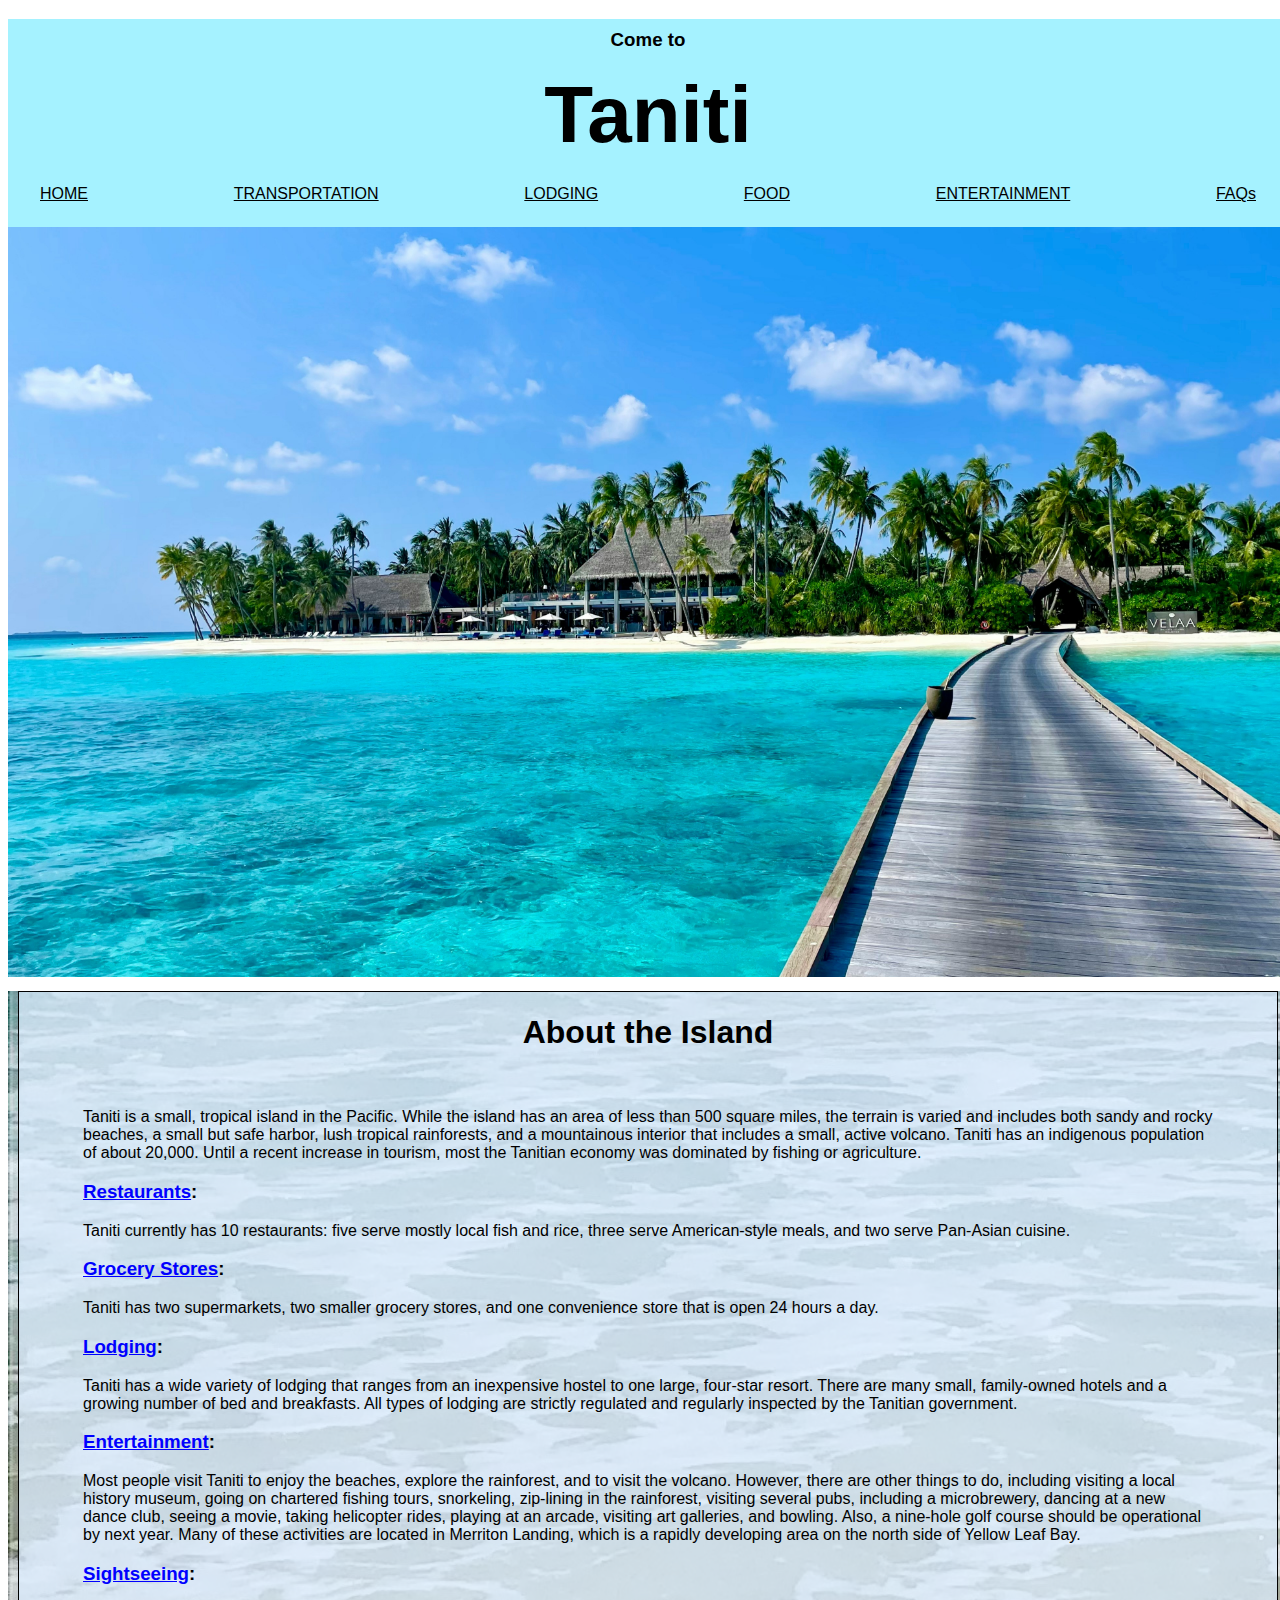
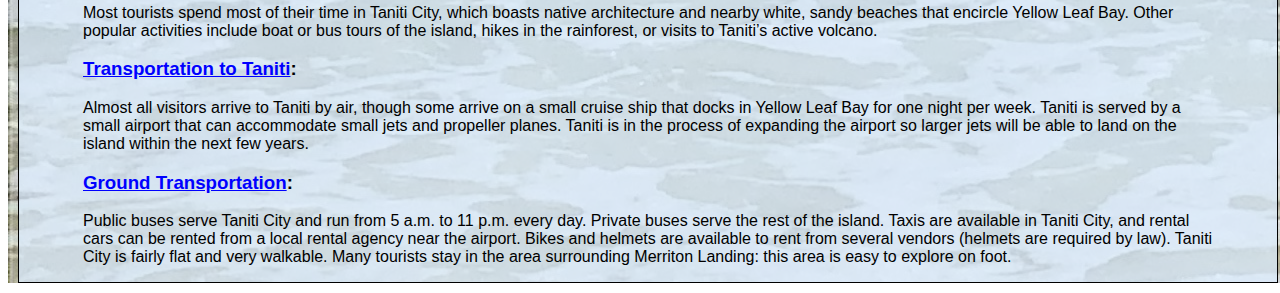
<file: index.html>
<!DOCTYPE html>
<html lang="en">
<head>
    <meta charset="UTF-8">
    <meta name="viewport" content="width=device-width, initial-scale=1.0">
    <title>Visit Taniti</title>
    <meta name="description" content="Come see the beautiful island nation of Taniti!">
    <link rel="stylesheet" href="taniti.css">
</head>

<body>
    <header>
        <div class="title">
            <h3>Come to</h3>
            <h1>Taniti</h1>
        </div>
        <nav>
            <a href="index.html">HOME</a>  
            <a href="transportation.html">TRANSPORTATION</a>  
            <a href="lodging.html">LODGING</a>  
            <a href="food.html">FOOD</a>  
            <a href="entertainment.html">ENTERTAINMENT</a>  
            <a href="FAQs.html">FAQs</a>
        </nav>
    </header>

    <img class="tanitihero" src="assets/homeimage.jpg" height="750 px" width="1400 px">

    <main>
        <div class="content">
        <h1>About the Island</h1>
        <p>
            <br><br>Taniti is a small, tropical island in the Pacific. While the island has an area of less than 500 square miles, the terrain is varied and includes both sandy and rocky beaches, a small but safe harbor, lush tropical rainforests, and a mountainous interior that includes a small, active volcano. Taniti has an indigenous population of about 20,000. Until a recent increase in tourism, most the Tanitian economy was dominated by fishing or agriculture.
            </p><h3><a href="food.html">Restaurants</a>:</h3><p>Taniti currently has 10 restaurants: five serve mostly local fish and rice, three serve American-style meals, and two serve Pan-Asian cuisine.
            </p><h3><a href="food.html">Grocery Stores</a>:</h3><p> Taniti has two supermarkets, two smaller grocery stores, and one convenience store that is open 24 hours a day. 
            </p><h3><a href="lodging.html">Lodging</a>:</h3><p> Taniti has a wide variety of lodging that ranges from an inexpensive hostel to one large, four-star resort. There are many small, family-owned hotels and a growing number of bed and breakfasts. All types of lodging are strictly regulated and regularly inspected by the Tanitian government.
            </p><h3><a href="entertainment.html">Entertainment</a>:</h3><p> Most people visit Taniti to enjoy the beaches, explore the rainforest, and to visit the volcano. However, there are other things to do, including visiting a local history museum, going on chartered fishing tours, snorkeling, zip-lining in the rainforest, visiting several pubs, including a microbrewery, dancing at a new dance club, seeing a movie, taking helicopter rides, playing at an arcade, visiting art galleries, and bowling. Also, a nine-hole golf course should be operational by next year. Many of these activities are located in Merriton Landing, which is a rapidly developing area on the north side of Yellow Leaf Bay. 
            </p><h3><a href="entertainment.html">Sightseeing</a>:</h3><p> Most tourists spend most of their time in Taniti City, which boasts native architecture and nearby white, sandy beaches that encircle Yellow Leaf Bay. Other popular activities include boat or bus tours of the island, hikes in the rainforest, or visits to Taniti’s active volcano.
            </p><h3><a href="transportation.html">Transportation to Taniti</a>:</h3><p> Almost all visitors arrive to Taniti by air, though some arrive on a small cruise ship that docks in Yellow Leaf Bay for one night per week. Taniti is served by a small airport that can accommodate small jets and propeller planes. Taniti is in the process of expanding the airport so larger jets will be able to land on the island within the next few years. 
            </p><h3><a href="transportation.html">Ground Transportation</a>:</h3><p> Public buses serve Taniti City and run from 5 a.m. to 11 p.m. every day. Private buses serve the rest of the island. Taxis are available in Taniti City, and rental cars can be rented from a local rental agency near the airport. Bikes and helmets are available to rent from several vendors (helmets are required by law). Taniti City is fairly flat and very walkable. Many tourists stay in the area surrounding Merriton Landing: this area is easy to explore on foot.
            </p>
        </div>
    </main>
</body>
</html>
</file>
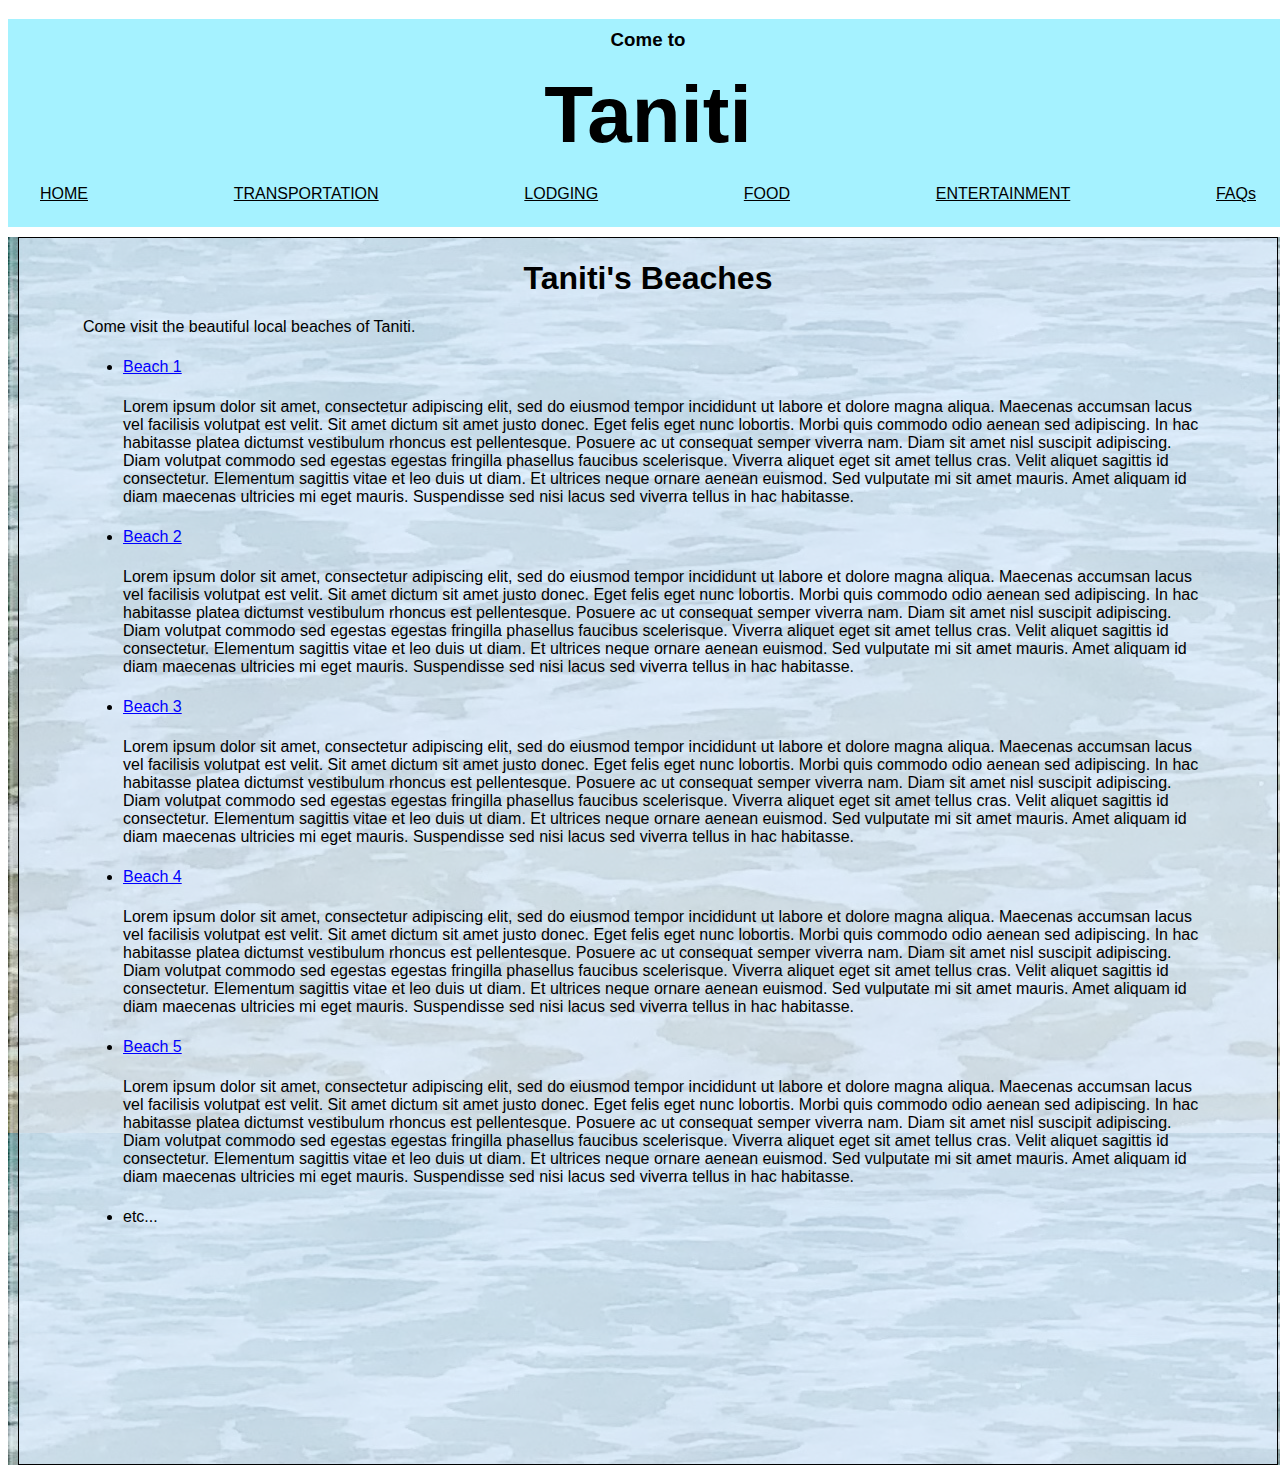
<file: beaches.html>
<!DOCTYPE html>
<html lang="en">
<head>
    <meta charset="UTF-8">
    <meta name="viewport" content="width=device-width, initial-scale=1.0">
    <title>Taniti :: Beaches</title>
    <meta name="description" content="Come see the beautiful island nation of Taniti!">
    <link rel="stylesheet" href="taniti.css">
</head>

<body>
    <header>
        <div class="title">
            <h3>Come to</h3>
            <h1>Taniti</h1>
        </div>
        <nav>
            <a href="index.html">HOME</a>  
            <a href="transportation.html">TRANSPORTATION</a>  
            <a href="lodging.html">LODGING</a>  
            <a href="food.html">FOOD</a>  
            <a href="entertainment.html">ENTERTAINMENT</a>  
            <a href="FAQs.html">FAQs</a>
        </nav>
    </header>
    <main>
        <div class="content">
        <h1>Taniti's Beaches</h1>
        <p>Come visit the beautiful local beaches of Taniti.</p>
        <ul>
            <li><a href="external.html">Beach 1</a></li>
            <p>Lorem ipsum dolor sit amet, consectetur adipiscing elit, sed do eiusmod tempor incididunt ut labore et dolore magna aliqua. Maecenas accumsan lacus vel facilisis volutpat est velit. Sit amet dictum sit amet justo donec. Eget felis eget nunc lobortis. Morbi quis commodo odio aenean sed adipiscing. In hac habitasse platea dictumst vestibulum rhoncus est pellentesque. Posuere ac ut consequat semper viverra nam. Diam sit amet nisl suscipit adipiscing. Diam volutpat commodo sed egestas egestas fringilla phasellus faucibus scelerisque. Viverra aliquet eget sit amet tellus cras. Velit aliquet sagittis id consectetur. Elementum sagittis vitae et leo duis ut diam. Et ultrices neque ornare aenean euismod. Sed vulputate mi sit amet mauris. Amet aliquam id diam maecenas ultricies mi eget mauris. Suspendisse sed nisi lacus sed viverra tellus in hac habitasse.</p>
            
            <li><a href="external.html">Beach 2</a></li>
            <p>Lorem ipsum dolor sit amet, consectetur adipiscing elit, sed do eiusmod tempor incididunt ut labore et dolore magna aliqua. Maecenas accumsan lacus vel facilisis volutpat est velit. Sit amet dictum sit amet justo donec. Eget felis eget nunc lobortis. Morbi quis commodo odio aenean sed adipiscing. In hac habitasse platea dictumst vestibulum rhoncus est pellentesque. Posuere ac ut consequat semper viverra nam. Diam sit amet nisl suscipit adipiscing. Diam volutpat commodo sed egestas egestas fringilla phasellus faucibus scelerisque. Viverra aliquet eget sit amet tellus cras. Velit aliquet sagittis id consectetur. Elementum sagittis vitae et leo duis ut diam. Et ultrices neque ornare aenean euismod. Sed vulputate mi sit amet mauris. Amet aliquam id diam maecenas ultricies mi eget mauris. Suspendisse sed nisi lacus sed viverra tellus in hac habitasse.</p>
            
            <li><a href="external.html">Beach 3</a></li>
            <p>Lorem ipsum dolor sit amet, consectetur adipiscing elit, sed do eiusmod tempor incididunt ut labore et dolore magna aliqua. Maecenas accumsan lacus vel facilisis volutpat est velit. Sit amet dictum sit amet justo donec. Eget felis eget nunc lobortis. Morbi quis commodo odio aenean sed adipiscing. In hac habitasse platea dictumst vestibulum rhoncus est pellentesque. Posuere ac ut consequat semper viverra nam. Diam sit amet nisl suscipit adipiscing. Diam volutpat commodo sed egestas egestas fringilla phasellus faucibus scelerisque. Viverra aliquet eget sit amet tellus cras. Velit aliquet sagittis id consectetur. Elementum sagittis vitae et leo duis ut diam. Et ultrices neque ornare aenean euismod. Sed vulputate mi sit amet mauris. Amet aliquam id diam maecenas ultricies mi eget mauris. Suspendisse sed nisi lacus sed viverra tellus in hac habitasse.</p>
            
            <li><a href="external.html">Beach 4</a></li>
            <p>Lorem ipsum dolor sit amet, consectetur adipiscing elit, sed do eiusmod tempor incididunt ut labore et dolore magna aliqua. Maecenas accumsan lacus vel facilisis volutpat est velit. Sit amet dictum sit amet justo donec. Eget felis eget nunc lobortis. Morbi quis commodo odio aenean sed adipiscing. In hac habitasse platea dictumst vestibulum rhoncus est pellentesque. Posuere ac ut consequat semper viverra nam. Diam sit amet nisl suscipit adipiscing. Diam volutpat commodo sed egestas egestas fringilla phasellus faucibus scelerisque. Viverra aliquet eget sit amet tellus cras. Velit aliquet sagittis id consectetur. Elementum sagittis vitae et leo duis ut diam. Et ultrices neque ornare aenean euismod. Sed vulputate mi sit amet mauris. Amet aliquam id diam maecenas ultricies mi eget mauris. Suspendisse sed nisi lacus sed viverra tellus in hac habitasse.</p>
            
            <li><a href="external.html">Beach 5</a></li>
            <p>Lorem ipsum dolor sit amet, consectetur adipiscing elit, sed do eiusmod tempor incididunt ut labore et dolore magna aliqua. Maecenas accumsan lacus vel facilisis volutpat est velit. Sit amet dictum sit amet justo donec. Eget felis eget nunc lobortis. Morbi quis commodo odio aenean sed adipiscing. In hac habitasse platea dictumst vestibulum rhoncus est pellentesque. Posuere ac ut consequat semper viverra nam. Diam sit amet nisl suscipit adipiscing. Diam volutpat commodo sed egestas egestas fringilla phasellus faucibus scelerisque. Viverra aliquet eget sit amet tellus cras. Velit aliquet sagittis id consectetur. Elementum sagittis vitae et leo duis ut diam. Et ultrices neque ornare aenean euismod. Sed vulputate mi sit amet mauris. Amet aliquam id diam maecenas ultricies mi eget mauris. Suspendisse sed nisi lacus sed viverra tellus in hac habitasse.</p>
            
            <li>etc...</li>
        </ul>
        <br><br><br><br><br><br><br><br><br><br><br><br>
        </div>
    </main>
</body>
</html>
</file>
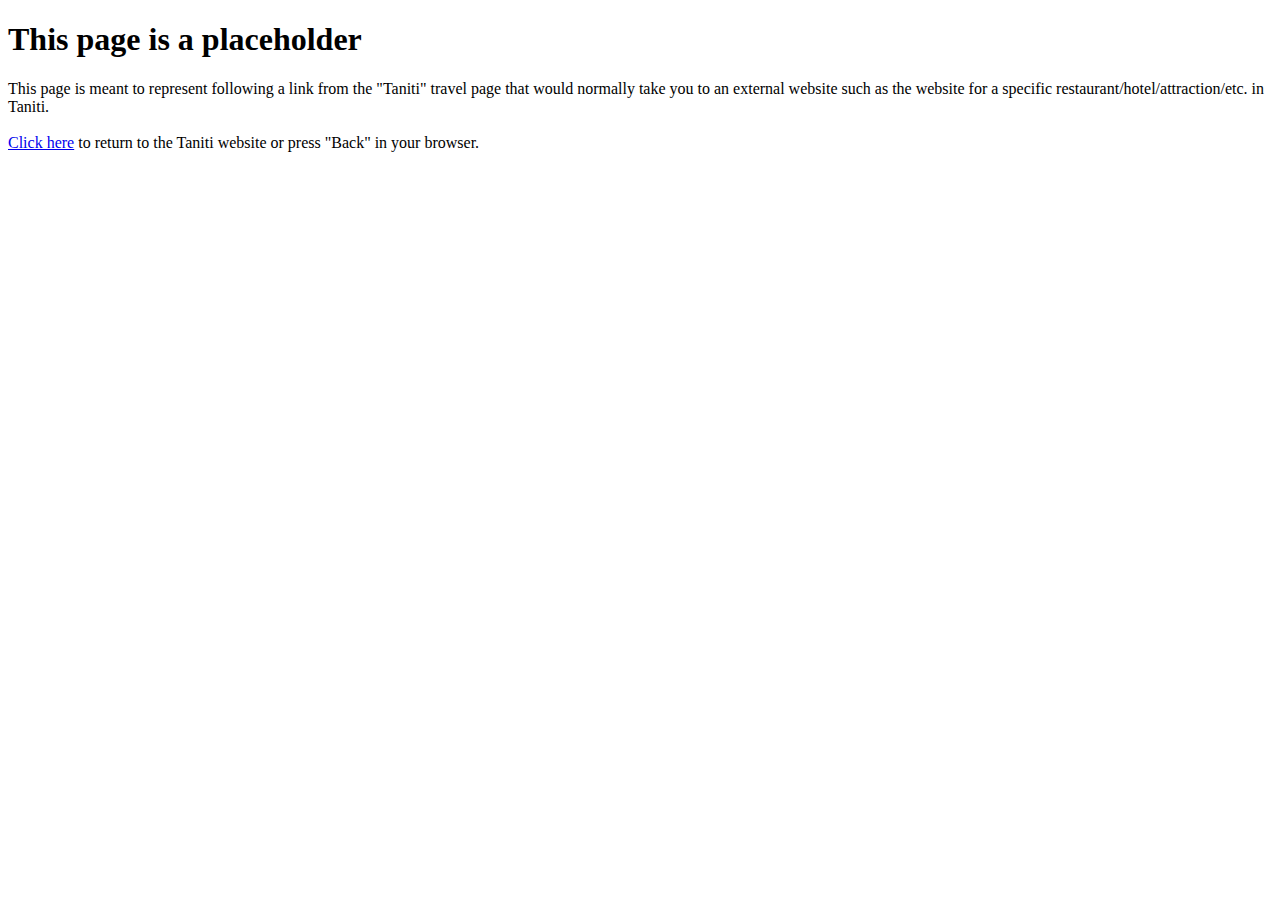
<file: external.html>
<!DOCTYPE html>
<html lang="en">
<head>
    <meta charset="UTF-8">
    <meta name="viewport" content="width=device-width, initial-scale=1.0">
    <title>External Link</title>
</head>
<body>
    <h1>This page is a placeholder</h1>
    <p>This page is meant to represent following a link from the "Taniti" travel page that would normally take you to an external website such as the website for a specific restaurant/hotel/attraction/etc. in Taniti.
        <br><br><a href="index.html">Click here</a> to return to the Taniti website or press "Back" in your browser. 
    </p>
</body>
</html>
</file>
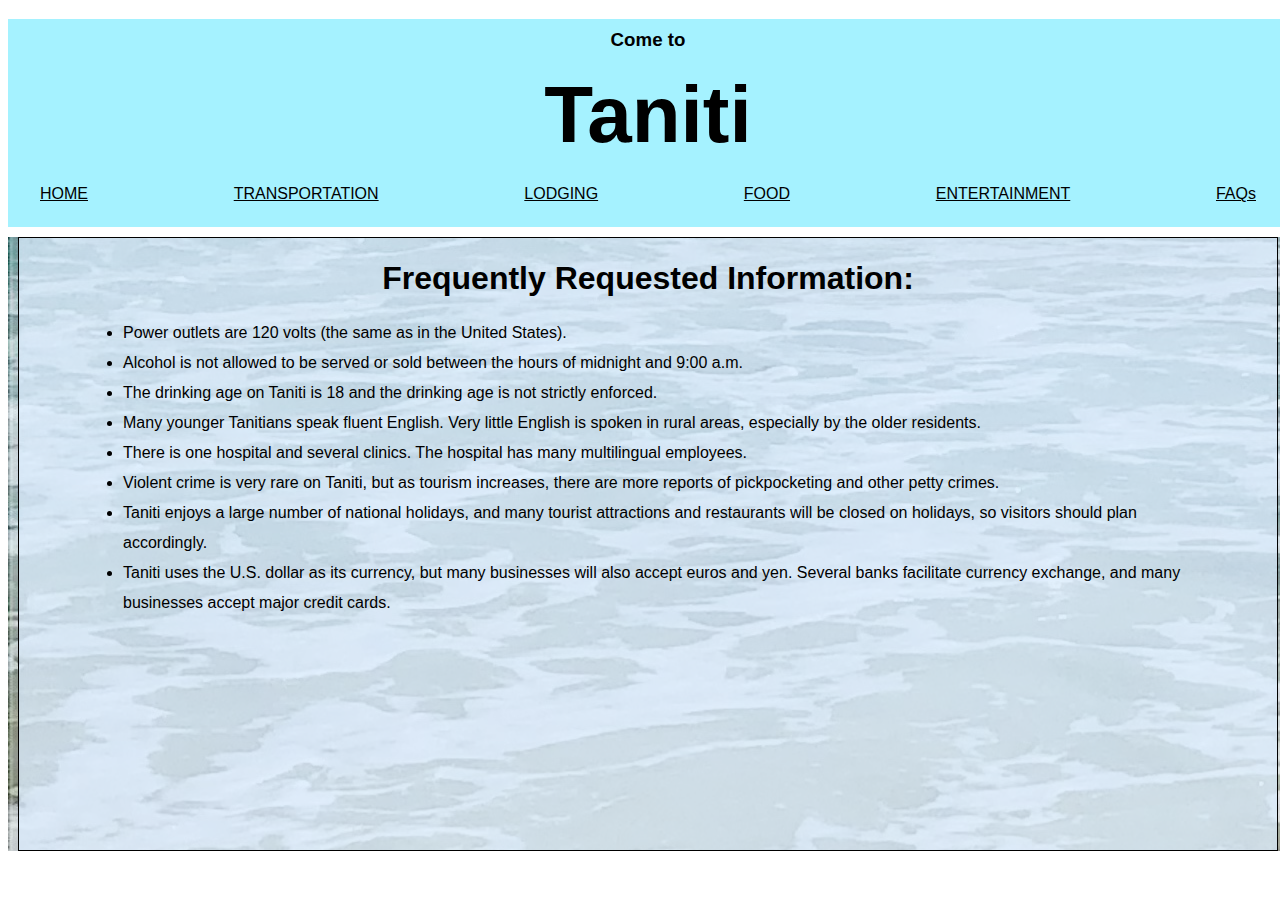
<file: FAQs.html>
<!DOCTYPE html>
<html lang="en">
<head>
    <meta charset="UTF-8">
    <meta name="viewport" content="width=device-width, initial-scale=1.0">
    <title>Taniti :: FAQs</title>
    <meta name="description" content="Come see the beautiful island nation of Taniti!">
    <link rel="stylesheet" href="taniti.css">
</head>

<body>
    <header>
        <div class="title">
            <h3>Come to</h3>
            <h1>Taniti</h1>
        </div>
        <nav>
            <a href="index.html">HOME</a>  
            <a href="transportation.html">TRANSPORTATION</a>  
            <a href="lodging.html">LODGING</a>  
            <a href="food.html">FOOD</a>  
            <a href="entertainment.html">ENTERTAINMENT</a>  
            <a href="FAQs.html">FAQs</a>
        </nav>
    </header>
    <main>
        <div class="content">
        <h1>Frequently Requested Information:</h1>
        <ul>
            <li>Power outlets are 120 volts (the same as in the United States).</li>
            <li>Alcohol is not allowed to be served or sold between the hours of midnight and 9:00 a.m.</li> 
            <li>The drinking age on Taniti is 18 and the drinking age is not strictly enforced.</li>
            <li>Many younger Tanitians speak fluent English. Very little English is spoken in rural areas, especially by the older residents.
            </li><li>There is one hospital and several clinics. The hospital has many multilingual employees.</li>
            <li>Violent crime is very rare on Taniti, but as tourism increases, there are more reports of pickpocketing and other petty crimes. 
            </li><li>Taniti enjoys a large number of national holidays, and many tourist attractions and restaurants will be closed on holidays, so visitors should plan accordingly.
            </li><li>Taniti uses the U.S. dollar as its currency, but many businesses will also accept euros and yen. Several banks facilitate currency exchange, and many businesses accept major credit cards.
            </li>
        </ul>
        <br><br><br><br><br><br><br><br><br><br><br><br>
        </div>
    </main>
</body>
</html>
</file>
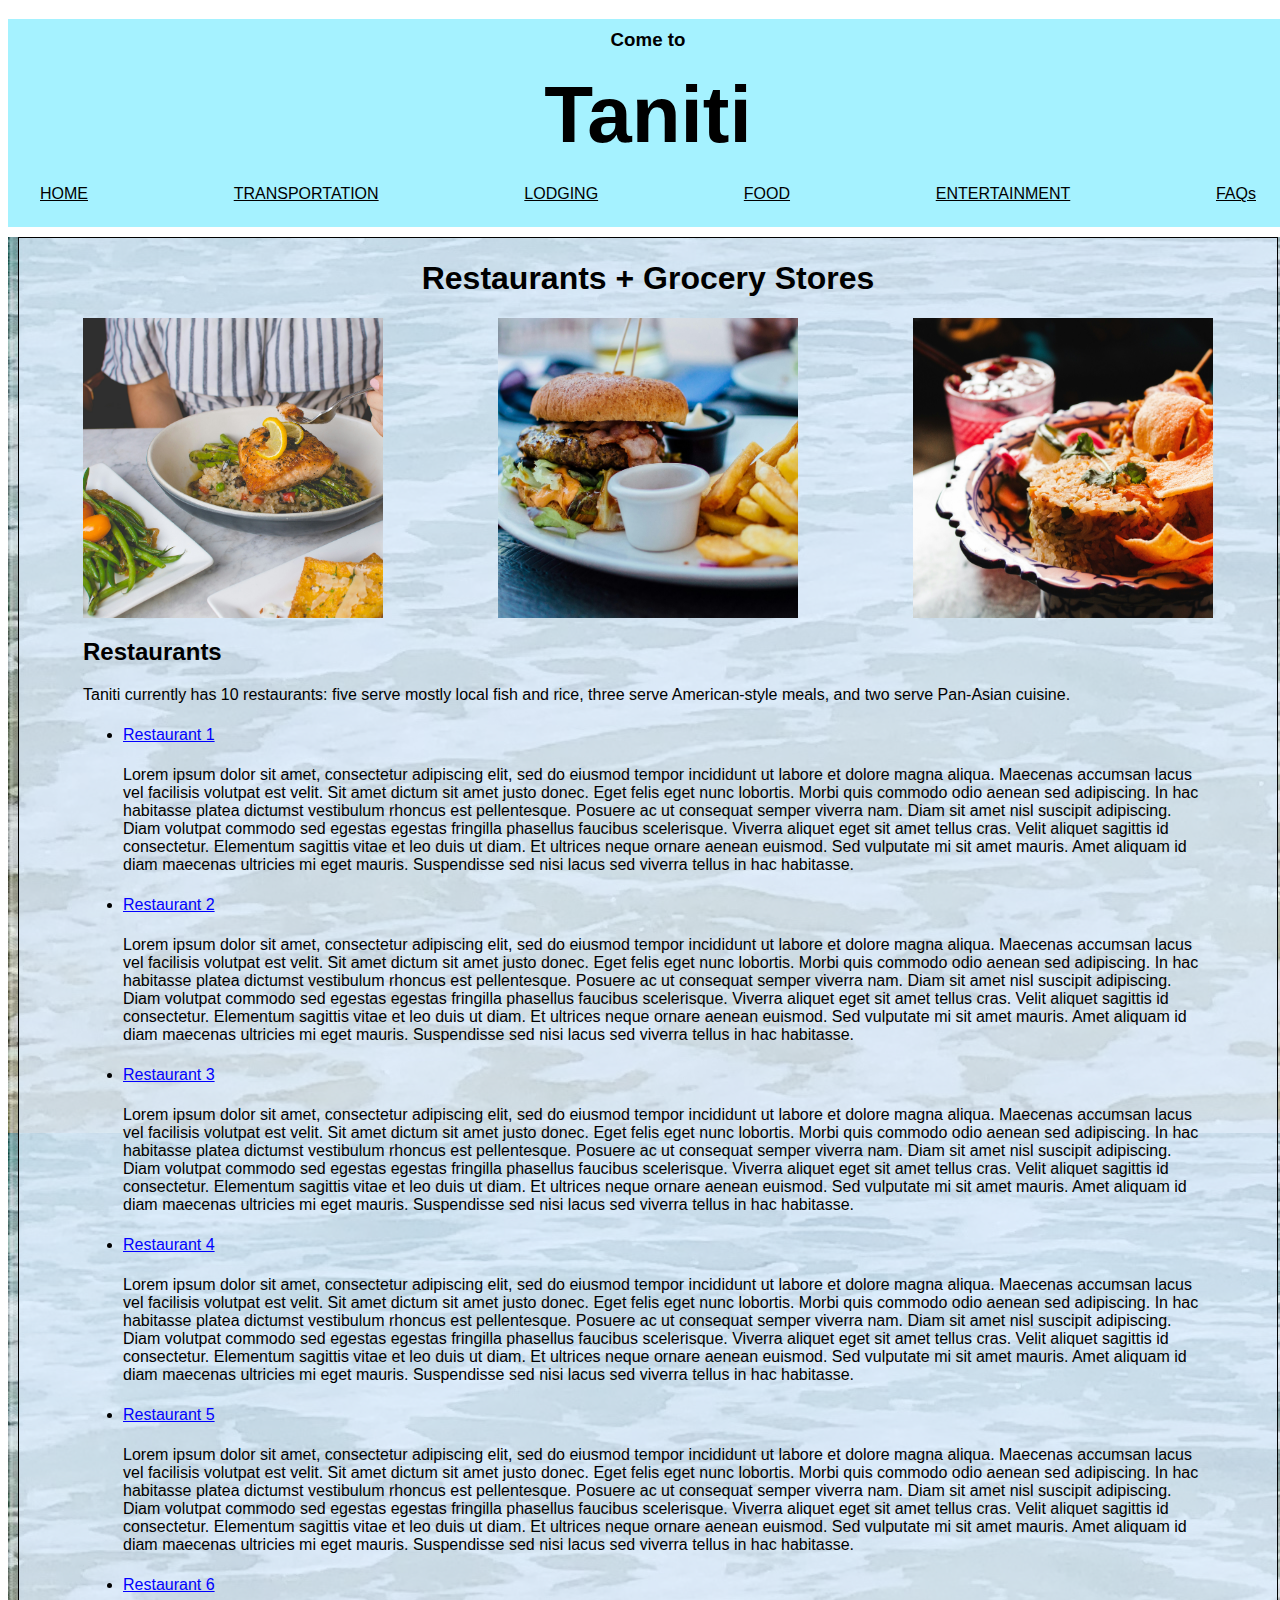
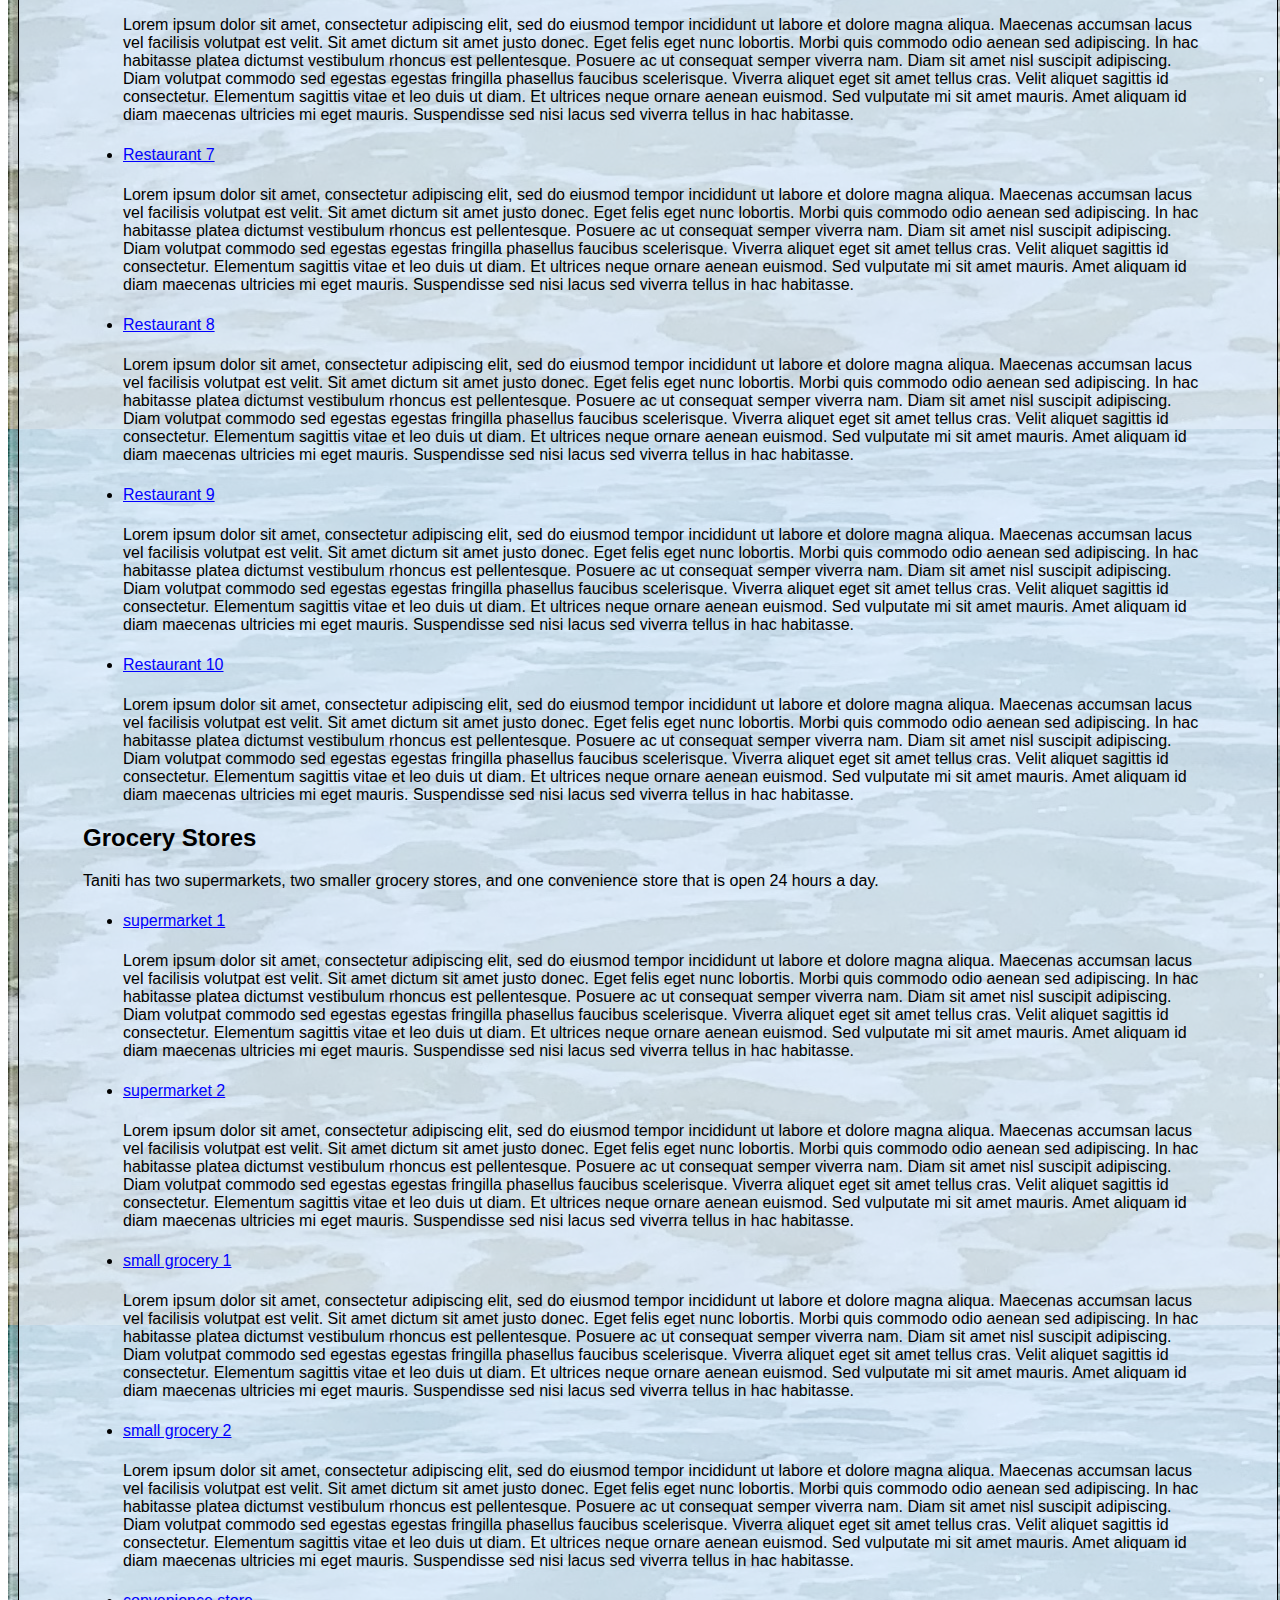
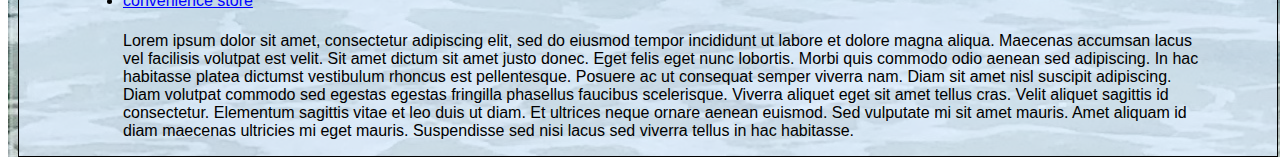
<file: food.html>
<!DOCTYPE html>
<html lang="en">
<head>
    <meta charset="UTF-8">
    <meta name="viewport" content="width=device-width, initial-scale=1.0">
    <title>Taniti :: Food</title>
    <meta name="description" content="Come see the beautiful island nation of Taniti!">
    <link rel="stylesheet" href="taniti.css">
</head>

<body>
    <header>
        <div class="title">
            <h3>Come to</h3>
            <h1>Taniti</h1>
        </div>
        <nav>
            <a href="index.html">HOME</a>  
            <a href="transportation.html">TRANSPORTATION</a>  
            <a href="lodging.html">LODGING</a>  
            <a href="food.html">FOOD</a>  
            <a href="entertainment.html">ENTERTAINMENT</a>  
            <a href="FAQs.html">FAQs</a>
        </nav>
    </header>
    <main>
        <div class="content">
        <h1>Restaurants + Grocery Stores</h1>
        <div class="images">
            <img src="assets/travis-yewell-xXJciiQAJ-Y-unsplash.jpg" width="300px" height="300px">
            <img src="assets/robin-stickel-tzl1UCXg5Es-unsplash.jpg" width="300px" height="300px">
            <img src="assets/louis-hansel-Bj6P_vzf2z0-unsplash.jpg" width="300px" height="300px">
        </div>
        <h2>Restaurants</h2>
        <p>Taniti currently has 10 restaurants: five serve mostly local fish and rice, three serve American-style meals, and two serve Pan-Asian cuisine.
        </p>
        <ul>
            <li><a href="external.html">Restaurant 1</a></li>
            <p>Lorem ipsum dolor sit amet, consectetur adipiscing elit, sed do eiusmod tempor incididunt ut labore et dolore magna aliqua. Maecenas accumsan lacus vel facilisis volutpat est velit. Sit amet dictum sit amet justo donec. Eget felis eget nunc lobortis. Morbi quis commodo odio aenean sed adipiscing. In hac habitasse platea dictumst vestibulum rhoncus est pellentesque. Posuere ac ut consequat semper viverra nam. Diam sit amet nisl suscipit adipiscing. Diam volutpat commodo sed egestas egestas fringilla phasellus faucibus scelerisque. Viverra aliquet eget sit amet tellus cras. Velit aliquet sagittis id consectetur. Elementum sagittis vitae et leo duis ut diam. Et ultrices neque ornare aenean euismod. Sed vulputate mi sit amet mauris. Amet aliquam id diam maecenas ultricies mi eget mauris. Suspendisse sed nisi lacus sed viverra tellus in hac habitasse.</p>
            
            <li><a href="external.html">Restaurant 2</a></li>
            <p>Lorem ipsum dolor sit amet, consectetur adipiscing elit, sed do eiusmod tempor incididunt ut labore et dolore magna aliqua. Maecenas accumsan lacus vel facilisis volutpat est velit. Sit amet dictum sit amet justo donec. Eget felis eget nunc lobortis. Morbi quis commodo odio aenean sed adipiscing. In hac habitasse platea dictumst vestibulum rhoncus est pellentesque. Posuere ac ut consequat semper viverra nam. Diam sit amet nisl suscipit adipiscing. Diam volutpat commodo sed egestas egestas fringilla phasellus faucibus scelerisque. Viverra aliquet eget sit amet tellus cras. Velit aliquet sagittis id consectetur. Elementum sagittis vitae et leo duis ut diam. Et ultrices neque ornare aenean euismod. Sed vulputate mi sit amet mauris. Amet aliquam id diam maecenas ultricies mi eget mauris. Suspendisse sed nisi lacus sed viverra tellus in hac habitasse.</p>
            
            <li><a href="external.html">Restaurant 3</a></li>
            <p>Lorem ipsum dolor sit amet, consectetur adipiscing elit, sed do eiusmod tempor incididunt ut labore et dolore magna aliqua. Maecenas accumsan lacus vel facilisis volutpat est velit. Sit amet dictum sit amet justo donec. Eget felis eget nunc lobortis. Morbi quis commodo odio aenean sed adipiscing. In hac habitasse platea dictumst vestibulum rhoncus est pellentesque. Posuere ac ut consequat semper viverra nam. Diam sit amet nisl suscipit adipiscing. Diam volutpat commodo sed egestas egestas fringilla phasellus faucibus scelerisque. Viverra aliquet eget sit amet tellus cras. Velit aliquet sagittis id consectetur. Elementum sagittis vitae et leo duis ut diam. Et ultrices neque ornare aenean euismod. Sed vulputate mi sit amet mauris. Amet aliquam id diam maecenas ultricies mi eget mauris. Suspendisse sed nisi lacus sed viverra tellus in hac habitasse.</p>
            
            <li><a href="external.html">Restaurant 4</a></li>
            <p>Lorem ipsum dolor sit amet, consectetur adipiscing elit, sed do eiusmod tempor incididunt ut labore et dolore magna aliqua. Maecenas accumsan lacus vel facilisis volutpat est velit. Sit amet dictum sit amet justo donec. Eget felis eget nunc lobortis. Morbi quis commodo odio aenean sed adipiscing. In hac habitasse platea dictumst vestibulum rhoncus est pellentesque. Posuere ac ut consequat semper viverra nam. Diam sit amet nisl suscipit adipiscing. Diam volutpat commodo sed egestas egestas fringilla phasellus faucibus scelerisque. Viverra aliquet eget sit amet tellus cras. Velit aliquet sagittis id consectetur. Elementum sagittis vitae et leo duis ut diam. Et ultrices neque ornare aenean euismod. Sed vulputate mi sit amet mauris. Amet aliquam id diam maecenas ultricies mi eget mauris. Suspendisse sed nisi lacus sed viverra tellus in hac habitasse.</p>
            
            <li><a href="external.html">Restaurant 5</a></li>
            <p>Lorem ipsum dolor sit amet, consectetur adipiscing elit, sed do eiusmod tempor incididunt ut labore et dolore magna aliqua. Maecenas accumsan lacus vel facilisis volutpat est velit. Sit amet dictum sit amet justo donec. Eget felis eget nunc lobortis. Morbi quis commodo odio aenean sed adipiscing. In hac habitasse platea dictumst vestibulum rhoncus est pellentesque. Posuere ac ut consequat semper viverra nam. Diam sit amet nisl suscipit adipiscing. Diam volutpat commodo sed egestas egestas fringilla phasellus faucibus scelerisque. Viverra aliquet eget sit amet tellus cras. Velit aliquet sagittis id consectetur. Elementum sagittis vitae et leo duis ut diam. Et ultrices neque ornare aenean euismod. Sed vulputate mi sit amet mauris. Amet aliquam id diam maecenas ultricies mi eget mauris. Suspendisse sed nisi lacus sed viverra tellus in hac habitasse.</p>
            
            <li><a href="external.html">Restaurant 6</a></li>
            <p>Lorem ipsum dolor sit amet, consectetur adipiscing elit, sed do eiusmod tempor incididunt ut labore et dolore magna aliqua. Maecenas accumsan lacus vel facilisis volutpat est velit. Sit amet dictum sit amet justo donec. Eget felis eget nunc lobortis. Morbi quis commodo odio aenean sed adipiscing. In hac habitasse platea dictumst vestibulum rhoncus est pellentesque. Posuere ac ut consequat semper viverra nam. Diam sit amet nisl suscipit adipiscing. Diam volutpat commodo sed egestas egestas fringilla phasellus faucibus scelerisque. Viverra aliquet eget sit amet tellus cras. Velit aliquet sagittis id consectetur. Elementum sagittis vitae et leo duis ut diam. Et ultrices neque ornare aenean euismod. Sed vulputate mi sit amet mauris. Amet aliquam id diam maecenas ultricies mi eget mauris. Suspendisse sed nisi lacus sed viverra tellus in hac habitasse.</p>
            
            <li><a href="external.html">Restaurant 7</a></li>
            <p>Lorem ipsum dolor sit amet, consectetur adipiscing elit, sed do eiusmod tempor incididunt ut labore et dolore magna aliqua. Maecenas accumsan lacus vel facilisis volutpat est velit. Sit amet dictum sit amet justo donec. Eget felis eget nunc lobortis. Morbi quis commodo odio aenean sed adipiscing. In hac habitasse platea dictumst vestibulum rhoncus est pellentesque. Posuere ac ut consequat semper viverra nam. Diam sit amet nisl suscipit adipiscing. Diam volutpat commodo sed egestas egestas fringilla phasellus faucibus scelerisque. Viverra aliquet eget sit amet tellus cras. Velit aliquet sagittis id consectetur. Elementum sagittis vitae et leo duis ut diam. Et ultrices neque ornare aenean euismod. Sed vulputate mi sit amet mauris. Amet aliquam id diam maecenas ultricies mi eget mauris. Suspendisse sed nisi lacus sed viverra tellus in hac habitasse.</p>
            
            <li><a href="external.html">Restaurant 8</a></li>
            <p>Lorem ipsum dolor sit amet, consectetur adipiscing elit, sed do eiusmod tempor incididunt ut labore et dolore magna aliqua. Maecenas accumsan lacus vel facilisis volutpat est velit. Sit amet dictum sit amet justo donec. Eget felis eget nunc lobortis. Morbi quis commodo odio aenean sed adipiscing. In hac habitasse platea dictumst vestibulum rhoncus est pellentesque. Posuere ac ut consequat semper viverra nam. Diam sit amet nisl suscipit adipiscing. Diam volutpat commodo sed egestas egestas fringilla phasellus faucibus scelerisque. Viverra aliquet eget sit amet tellus cras. Velit aliquet sagittis id consectetur. Elementum sagittis vitae et leo duis ut diam. Et ultrices neque ornare aenean euismod. Sed vulputate mi sit amet mauris. Amet aliquam id diam maecenas ultricies mi eget mauris. Suspendisse sed nisi lacus sed viverra tellus in hac habitasse.</p>
            
            <li><a href="external.html">Restaurant 9</a></li>
            <p>Lorem ipsum dolor sit amet, consectetur adipiscing elit, sed do eiusmod tempor incididunt ut labore et dolore magna aliqua. Maecenas accumsan lacus vel facilisis volutpat est velit. Sit amet dictum sit amet justo donec. Eget felis eget nunc lobortis. Morbi quis commodo odio aenean sed adipiscing. In hac habitasse platea dictumst vestibulum rhoncus est pellentesque. Posuere ac ut consequat semper viverra nam. Diam sit amet nisl suscipit adipiscing. Diam volutpat commodo sed egestas egestas fringilla phasellus faucibus scelerisque. Viverra aliquet eget sit amet tellus cras. Velit aliquet sagittis id consectetur. Elementum sagittis vitae et leo duis ut diam. Et ultrices neque ornare aenean euismod. Sed vulputate mi sit amet mauris. Amet aliquam id diam maecenas ultricies mi eget mauris. Suspendisse sed nisi lacus sed viverra tellus in hac habitasse.</p>
            
            <li><a href="external.html">Restaurant 10</a></li>
            <p>Lorem ipsum dolor sit amet, consectetur adipiscing elit, sed do eiusmod tempor incididunt ut labore et dolore magna aliqua. Maecenas accumsan lacus vel facilisis volutpat est velit. Sit amet dictum sit amet justo donec. Eget felis eget nunc lobortis. Morbi quis commodo odio aenean sed adipiscing. In hac habitasse platea dictumst vestibulum rhoncus est pellentesque. Posuere ac ut consequat semper viverra nam. Diam sit amet nisl suscipit adipiscing. Diam volutpat commodo sed egestas egestas fringilla phasellus faucibus scelerisque. Viverra aliquet eget sit amet tellus cras. Velit aliquet sagittis id consectetur. Elementum sagittis vitae et leo duis ut diam. Et ultrices neque ornare aenean euismod. Sed vulputate mi sit amet mauris. Amet aliquam id diam maecenas ultricies mi eget mauris. Suspendisse sed nisi lacus sed viverra tellus in hac habitasse.</p>
            
        </ul>
        
        <h2>Grocery Stores</h2>
        <p>Taniti has two supermarkets, two smaller grocery stores, and one convenience store that is open 24 hours a day.</P>
            <ul>
                <li><a href="external.html">supermarket 1</a></li>
                <p>Lorem ipsum dolor sit amet, consectetur adipiscing elit, sed do eiusmod tempor incididunt ut labore et dolore magna aliqua. Maecenas accumsan lacus vel facilisis volutpat est velit. Sit amet dictum sit amet justo donec. Eget felis eget nunc lobortis. Morbi quis commodo odio aenean sed adipiscing. In hac habitasse platea dictumst vestibulum rhoncus est pellentesque. Posuere ac ut consequat semper viverra nam. Diam sit amet nisl suscipit adipiscing. Diam volutpat commodo sed egestas egestas fringilla phasellus faucibus scelerisque. Viverra aliquet eget sit amet tellus cras. Velit aliquet sagittis id consectetur. Elementum sagittis vitae et leo duis ut diam. Et ultrices neque ornare aenean euismod. Sed vulputate mi sit amet mauris. Amet aliquam id diam maecenas ultricies mi eget mauris. Suspendisse sed nisi lacus sed viverra tellus in hac habitasse.</p>
                
                <li><a href="external.html">supermarket 2</a></li>
                <p>Lorem ipsum dolor sit amet, consectetur adipiscing elit, sed do eiusmod tempor incididunt ut labore et dolore magna aliqua. Maecenas accumsan lacus vel facilisis volutpat est velit. Sit amet dictum sit amet justo donec. Eget felis eget nunc lobortis. Morbi quis commodo odio aenean sed adipiscing. In hac habitasse platea dictumst vestibulum rhoncus est pellentesque. Posuere ac ut consequat semper viverra nam. Diam sit amet nisl suscipit adipiscing. Diam volutpat commodo sed egestas egestas fringilla phasellus faucibus scelerisque. Viverra aliquet eget sit amet tellus cras. Velit aliquet sagittis id consectetur. Elementum sagittis vitae et leo duis ut diam. Et ultrices neque ornare aenean euismod. Sed vulputate mi sit amet mauris. Amet aliquam id diam maecenas ultricies mi eget mauris. Suspendisse sed nisi lacus sed viverra tellus in hac habitasse.</p>
                
                <li><a href="external.html">small grocery 1</a></li>
                <p>Lorem ipsum dolor sit amet, consectetur adipiscing elit, sed do eiusmod tempor incididunt ut labore et dolore magna aliqua. Maecenas accumsan lacus vel facilisis volutpat est velit. Sit amet dictum sit amet justo donec. Eget felis eget nunc lobortis. Morbi quis commodo odio aenean sed adipiscing. In hac habitasse platea dictumst vestibulum rhoncus est pellentesque. Posuere ac ut consequat semper viverra nam. Diam sit amet nisl suscipit adipiscing. Diam volutpat commodo sed egestas egestas fringilla phasellus faucibus scelerisque. Viverra aliquet eget sit amet tellus cras. Velit aliquet sagittis id consectetur. Elementum sagittis vitae et leo duis ut diam. Et ultrices neque ornare aenean euismod. Sed vulputate mi sit amet mauris. Amet aliquam id diam maecenas ultricies mi eget mauris. Suspendisse sed nisi lacus sed viverra tellus in hac habitasse.</p>
                
                <li><a href="external.html">small grocery 2</a></li>
                <p>Lorem ipsum dolor sit amet, consectetur adipiscing elit, sed do eiusmod tempor incididunt ut labore et dolore magna aliqua. Maecenas accumsan lacus vel facilisis volutpat est velit. Sit amet dictum sit amet justo donec. Eget felis eget nunc lobortis. Morbi quis commodo odio aenean sed adipiscing. In hac habitasse platea dictumst vestibulum rhoncus est pellentesque. Posuere ac ut consequat semper viverra nam. Diam sit amet nisl suscipit adipiscing. Diam volutpat commodo sed egestas egestas fringilla phasellus faucibus scelerisque. Viverra aliquet eget sit amet tellus cras. Velit aliquet sagittis id consectetur. Elementum sagittis vitae et leo duis ut diam. Et ultrices neque ornare aenean euismod. Sed vulputate mi sit amet mauris. Amet aliquam id diam maecenas ultricies mi eget mauris. Suspendisse sed nisi lacus sed viverra tellus in hac habitasse.</p>
                
                <li><a href="external.html">convenience store</a></li>
                <p>Lorem ipsum dolor sit amet, consectetur adipiscing elit, sed do eiusmod tempor incididunt ut labore et dolore magna aliqua. Maecenas accumsan lacus vel facilisis volutpat est velit. Sit amet dictum sit amet justo donec. Eget felis eget nunc lobortis. Morbi quis commodo odio aenean sed adipiscing. In hac habitasse platea dictumst vestibulum rhoncus est pellentesque. Posuere ac ut consequat semper viverra nam. Diam sit amet nisl suscipit adipiscing. Diam volutpat commodo sed egestas egestas fringilla phasellus faucibus scelerisque. Viverra aliquet eget sit amet tellus cras. Velit aliquet sagittis id consectetur. Elementum sagittis vitae et leo duis ut diam. Et ultrices neque ornare aenean euismod. Sed vulputate mi sit amet mauris. Amet aliquam id diam maecenas ultricies mi eget mauris. Suspendisse sed nisi lacus sed viverra tellus in hac habitasse.</p>
                
        </div>
    </main>
</body>
</html>
</file>
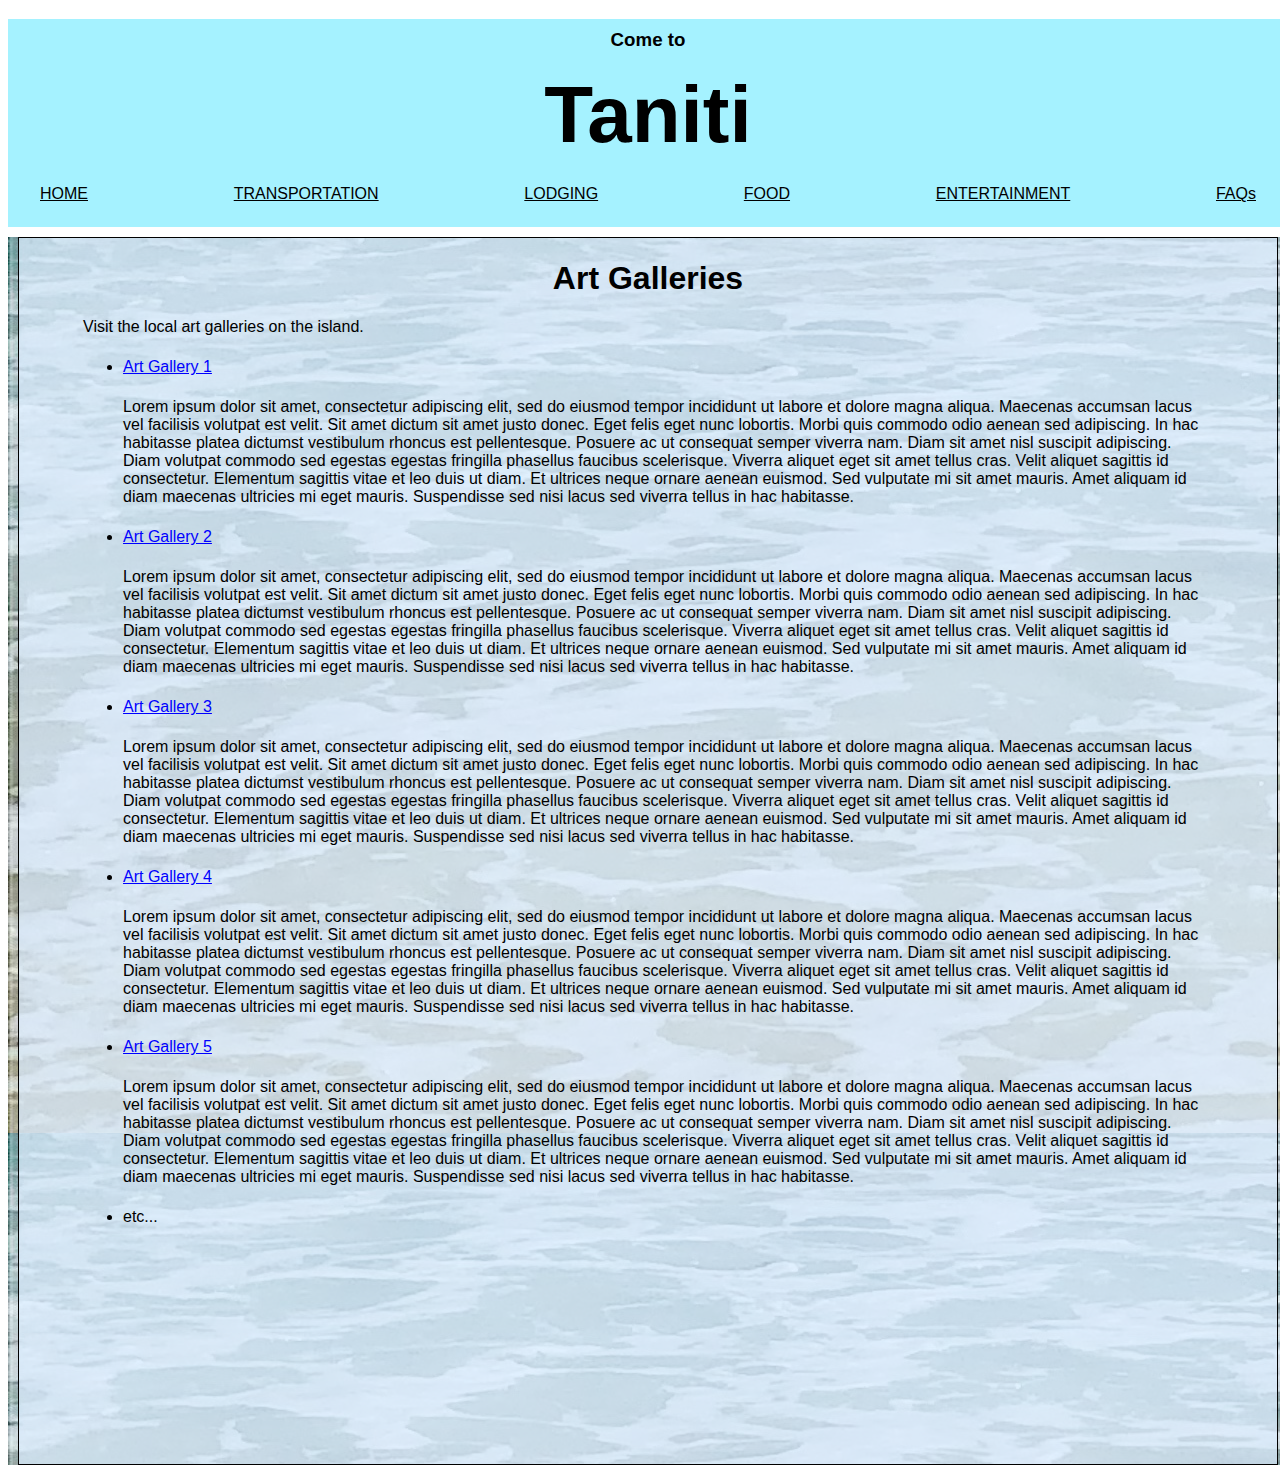
<file: galleries.html>
<!DOCTYPE html>
<html lang="en">
<head>
    <meta charset="UTF-8">
    <meta name="viewport" content="width=device-width, initial-scale=1.0">
    <title>Taniti :: Art Galleries</title>
    <meta name="description" content="Come see the beautiful island nation of Taniti!">
    <link rel="stylesheet" href="taniti.css">
</head>

<body>
    <header>
        <div class="title">
            <h3>Come to</h3>
            <h1>Taniti</h1>
        </div>
        <nav>
            <a href="index.html">HOME</a>  
            <a href="transportation.html">TRANSPORTATION</a>  
            <a href="lodging.html">LODGING</a>  
            <a href="food.html">FOOD</a>  
            <a href="entertainment.html">ENTERTAINMENT</a>  
            <a href="FAQs.html">FAQs</a>
        </nav>
    </header>
    <main>
        <div class="content">
        <h1>Art Galleries</h1>
        <p>Visit the local art galleries on the island.</p>
        <ul>
            <li><a href="external.html">Art Gallery 1</a></li>
            <p>Lorem ipsum dolor sit amet, consectetur adipiscing elit, sed do eiusmod tempor incididunt ut labore et dolore magna aliqua. Maecenas accumsan lacus vel facilisis volutpat est velit. Sit amet dictum sit amet justo donec. Eget felis eget nunc lobortis. Morbi quis commodo odio aenean sed adipiscing. In hac habitasse platea dictumst vestibulum rhoncus est pellentesque. Posuere ac ut consequat semper viverra nam. Diam sit amet nisl suscipit adipiscing. Diam volutpat commodo sed egestas egestas fringilla phasellus faucibus scelerisque. Viverra aliquet eget sit amet tellus cras. Velit aliquet sagittis id consectetur. Elementum sagittis vitae et leo duis ut diam. Et ultrices neque ornare aenean euismod. Sed vulputate mi sit amet mauris. Amet aliquam id diam maecenas ultricies mi eget mauris. Suspendisse sed nisi lacus sed viverra tellus in hac habitasse.</p>
            
            <li><a href="external.html">Art Gallery 2</a></li>
            <p>Lorem ipsum dolor sit amet, consectetur adipiscing elit, sed do eiusmod tempor incididunt ut labore et dolore magna aliqua. Maecenas accumsan lacus vel facilisis volutpat est velit. Sit amet dictum sit amet justo donec. Eget felis eget nunc lobortis. Morbi quis commodo odio aenean sed adipiscing. In hac habitasse platea dictumst vestibulum rhoncus est pellentesque. Posuere ac ut consequat semper viverra nam. Diam sit amet nisl suscipit adipiscing. Diam volutpat commodo sed egestas egestas fringilla phasellus faucibus scelerisque. Viverra aliquet eget sit amet tellus cras. Velit aliquet sagittis id consectetur. Elementum sagittis vitae et leo duis ut diam. Et ultrices neque ornare aenean euismod. Sed vulputate mi sit amet mauris. Amet aliquam id diam maecenas ultricies mi eget mauris. Suspendisse sed nisi lacus sed viverra tellus in hac habitasse.</p>
            
            <li><a href="external.html">Art Gallery 3</a></li>
            <p>Lorem ipsum dolor sit amet, consectetur adipiscing elit, sed do eiusmod tempor incididunt ut labore et dolore magna aliqua. Maecenas accumsan lacus vel facilisis volutpat est velit. Sit amet dictum sit amet justo donec. Eget felis eget nunc lobortis. Morbi quis commodo odio aenean sed adipiscing. In hac habitasse platea dictumst vestibulum rhoncus est pellentesque. Posuere ac ut consequat semper viverra nam. Diam sit amet nisl suscipit adipiscing. Diam volutpat commodo sed egestas egestas fringilla phasellus faucibus scelerisque. Viverra aliquet eget sit amet tellus cras. Velit aliquet sagittis id consectetur. Elementum sagittis vitae et leo duis ut diam. Et ultrices neque ornare aenean euismod. Sed vulputate mi sit amet mauris. Amet aliquam id diam maecenas ultricies mi eget mauris. Suspendisse sed nisi lacus sed viverra tellus in hac habitasse.</p>
            
            <li><a href="external.html">Art Gallery 4</a></li>
            <p>Lorem ipsum dolor sit amet, consectetur adipiscing elit, sed do eiusmod tempor incididunt ut labore et dolore magna aliqua. Maecenas accumsan lacus vel facilisis volutpat est velit. Sit amet dictum sit amet justo donec. Eget felis eget nunc lobortis. Morbi quis commodo odio aenean sed adipiscing. In hac habitasse platea dictumst vestibulum rhoncus est pellentesque. Posuere ac ut consequat semper viverra nam. Diam sit amet nisl suscipit adipiscing. Diam volutpat commodo sed egestas egestas fringilla phasellus faucibus scelerisque. Viverra aliquet eget sit amet tellus cras. Velit aliquet sagittis id consectetur. Elementum sagittis vitae et leo duis ut diam. Et ultrices neque ornare aenean euismod. Sed vulputate mi sit amet mauris. Amet aliquam id diam maecenas ultricies mi eget mauris. Suspendisse sed nisi lacus sed viverra tellus in hac habitasse.</p>
            
            <li><a href="external.html">Art Gallery 5</a></li>
            <p>Lorem ipsum dolor sit amet, consectetur adipiscing elit, sed do eiusmod tempor incididunt ut labore et dolore magna aliqua. Maecenas accumsan lacus vel facilisis volutpat est velit. Sit amet dictum sit amet justo donec. Eget felis eget nunc lobortis. Morbi quis commodo odio aenean sed adipiscing. In hac habitasse platea dictumst vestibulum rhoncus est pellentesque. Posuere ac ut consequat semper viverra nam. Diam sit amet nisl suscipit adipiscing. Diam volutpat commodo sed egestas egestas fringilla phasellus faucibus scelerisque. Viverra aliquet eget sit amet tellus cras. Velit aliquet sagittis id consectetur. Elementum sagittis vitae et leo duis ut diam. Et ultrices neque ornare aenean euismod. Sed vulputate mi sit amet mauris. Amet aliquam id diam maecenas ultricies mi eget mauris. Suspendisse sed nisi lacus sed viverra tellus in hac habitasse.</p>
            
            <li>etc...</li>
        </ul>
        <br><br><br><br><br><br><br><br><br><br><br><br>
        </div>
    </main>
</body>
</html>
</file>
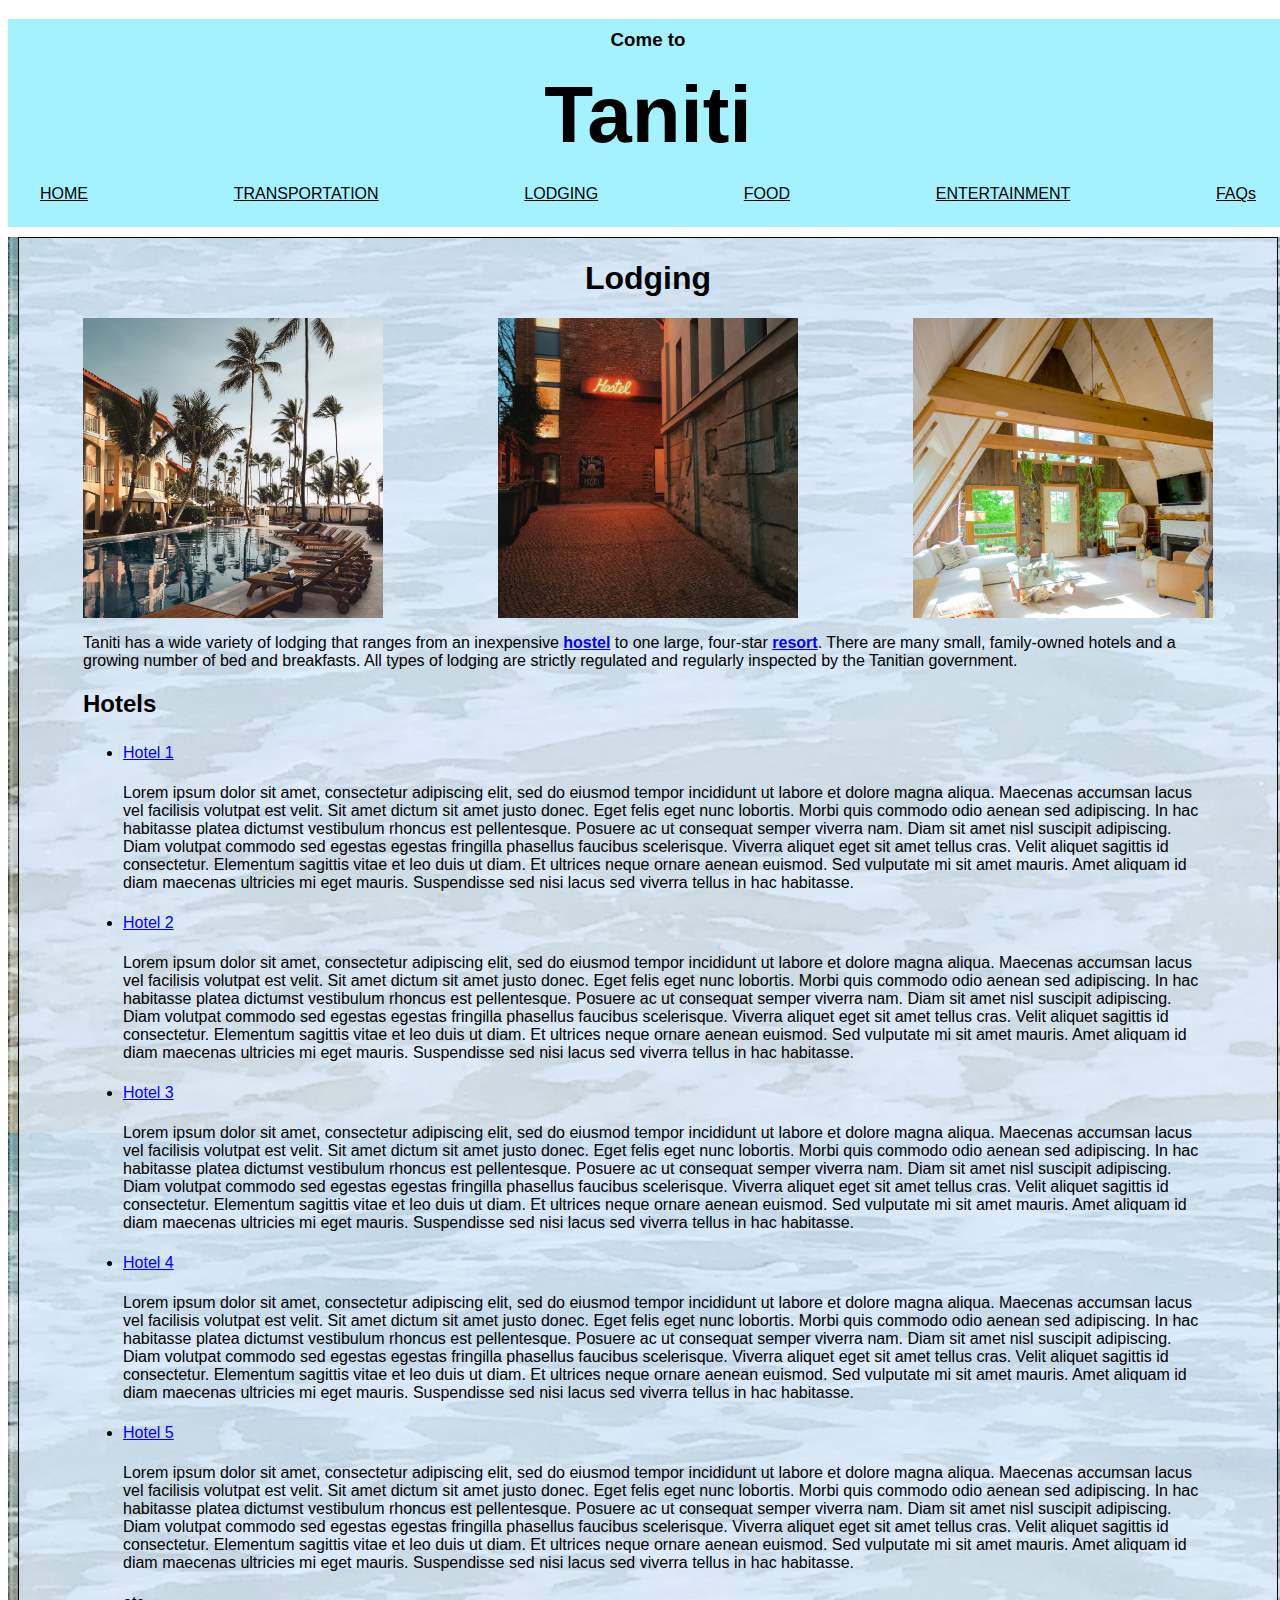
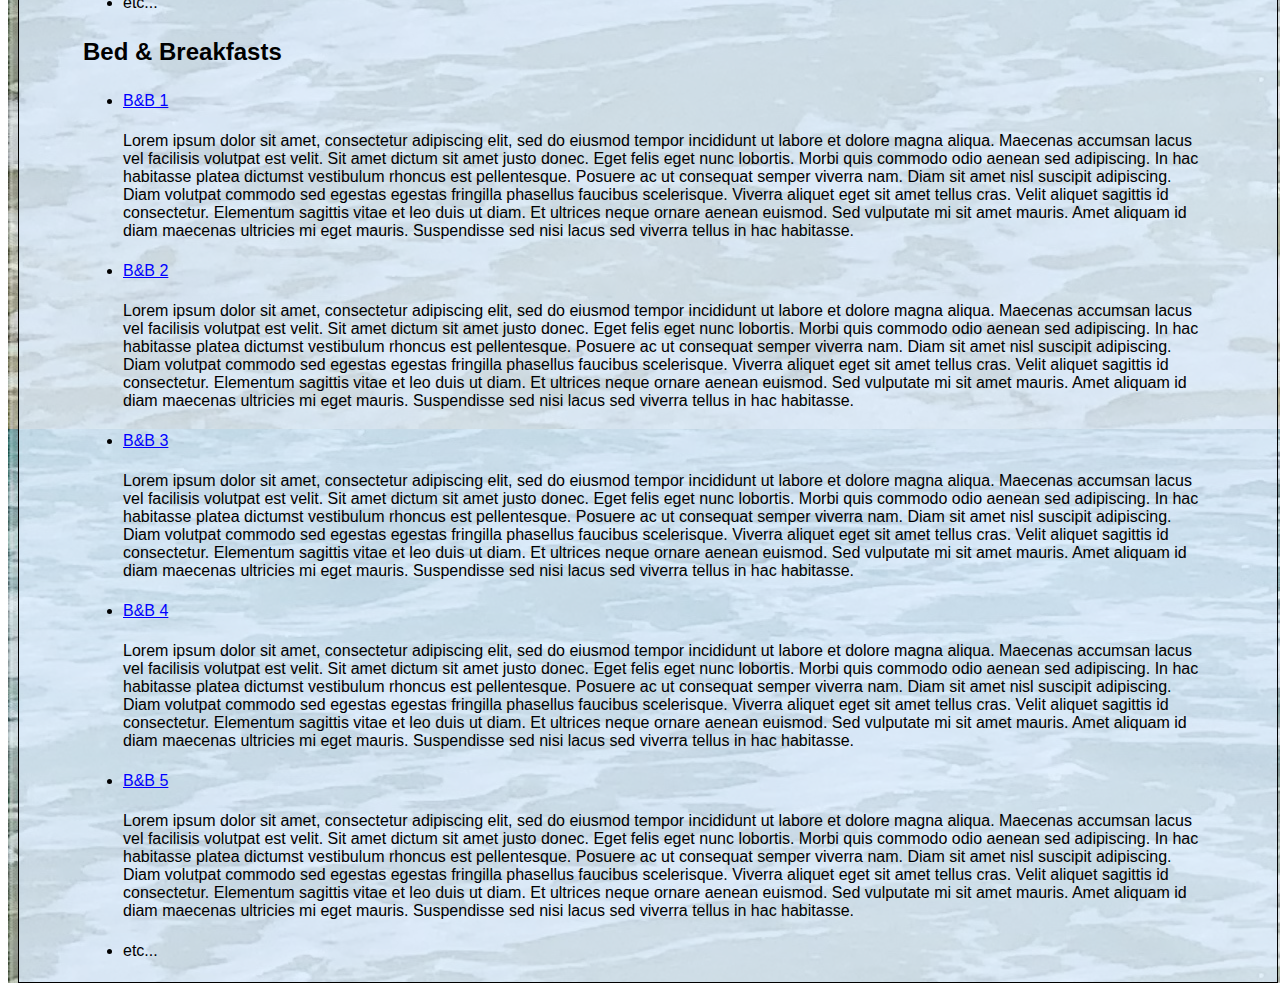
<file: lodging.html>
<!DOCTYPE html>
<html lang="en">
<head>
    <meta charset="UTF-8">
    <meta name="viewport" content="width=device-width, initial-scale=1.0">
    <title>Taniti :: Lodging</title>
    <meta name="description" content="Come see the beautiful island nation of Taniti!">
    <link rel="stylesheet" href="taniti.css">
</head>

<body>
    <header>
        <div class="title">
            <h3>Come to</h3>
            <h1>Taniti</h1>
        </div>
        <nav>
            <a href="index.html">HOME</a>  
            <a href="transportation.html">TRANSPORTATION</a>  
            <a href="lodging.html">LODGING</a>  
            <a href="food.html">FOOD</a>  
            <a href="entertainment.html">ENTERTAINMENT</a>  
            <a href="FAQs.html">FAQs</a>
        </nav>
    </header>

    <main>
    <div class="content">
    <h1>Lodging</h1>
    <div class="images">
        <img src="assets/christian-lambert-vmIWr0NnpCQ-unsplash.jpg" width="300px" height="300px">
        <img src="assets/shobhit-sharma-8TrcnRMap90-unsplash.jpg" width="300px" height="300px">
        <img src="assets/andrea-davis-k8WL83m48XY-unsplash.jpg" width="300px" height="300px">
    </div>
    <p>Taniti has a wide variety of lodging that ranges from an inexpensive <b><a href="external.html">hostel</a></b> to one large, four-star <b><a href="external.html">resort</a></b>. There are many small, family-owned hotels and a growing number of bed and breakfasts. All types of lodging are strictly regulated and regularly inspected by the Tanitian government.
    </p>
    <h2>Hotels</h2><ul>
        <li><a href="external.html">Hotel 1</a></li>
        <p>Lorem ipsum dolor sit amet, consectetur adipiscing elit, sed do eiusmod tempor incididunt ut labore et dolore magna aliqua. Maecenas accumsan lacus vel facilisis volutpat est velit. Sit amet dictum sit amet justo donec. Eget felis eget nunc lobortis. Morbi quis commodo odio aenean sed adipiscing. In hac habitasse platea dictumst vestibulum rhoncus est pellentesque. Posuere ac ut consequat semper viverra nam. Diam sit amet nisl suscipit adipiscing. Diam volutpat commodo sed egestas egestas fringilla phasellus faucibus scelerisque. Viverra aliquet eget sit amet tellus cras. Velit aliquet sagittis id consectetur. Elementum sagittis vitae et leo duis ut diam. Et ultrices neque ornare aenean euismod. Sed vulputate mi sit amet mauris. Amet aliquam id diam maecenas ultricies mi eget mauris. Suspendisse sed nisi lacus sed viverra tellus in hac habitasse.</p>
        
        <li><a href="external.html">Hotel 2</a></li>
        <p>Lorem ipsum dolor sit amet, consectetur adipiscing elit, sed do eiusmod tempor incididunt ut labore et dolore magna aliqua. Maecenas accumsan lacus vel facilisis volutpat est velit. Sit amet dictum sit amet justo donec. Eget felis eget nunc lobortis. Morbi quis commodo odio aenean sed adipiscing. In hac habitasse platea dictumst vestibulum rhoncus est pellentesque. Posuere ac ut consequat semper viverra nam. Diam sit amet nisl suscipit adipiscing. Diam volutpat commodo sed egestas egestas fringilla phasellus faucibus scelerisque. Viverra aliquet eget sit amet tellus cras. Velit aliquet sagittis id consectetur. Elementum sagittis vitae et leo duis ut diam. Et ultrices neque ornare aenean euismod. Sed vulputate mi sit amet mauris. Amet aliquam id diam maecenas ultricies mi eget mauris. Suspendisse sed nisi lacus sed viverra tellus in hac habitasse.</p>
        
        <li><a href="external.html">Hotel 3</a></li>
        <p>Lorem ipsum dolor sit amet, consectetur adipiscing elit, sed do eiusmod tempor incididunt ut labore et dolore magna aliqua. Maecenas accumsan lacus vel facilisis volutpat est velit. Sit amet dictum sit amet justo donec. Eget felis eget nunc lobortis. Morbi quis commodo odio aenean sed adipiscing. In hac habitasse platea dictumst vestibulum rhoncus est pellentesque. Posuere ac ut consequat semper viverra nam. Diam sit amet nisl suscipit adipiscing. Diam volutpat commodo sed egestas egestas fringilla phasellus faucibus scelerisque. Viverra aliquet eget sit amet tellus cras. Velit aliquet sagittis id consectetur. Elementum sagittis vitae et leo duis ut diam. Et ultrices neque ornare aenean euismod. Sed vulputate mi sit amet mauris. Amet aliquam id diam maecenas ultricies mi eget mauris. Suspendisse sed nisi lacus sed viverra tellus in hac habitasse.</p>
        
        <li><a href="external.html">Hotel 4</a></li>
        <p>Lorem ipsum dolor sit amet, consectetur adipiscing elit, sed do eiusmod tempor incididunt ut labore et dolore magna aliqua. Maecenas accumsan lacus vel facilisis volutpat est velit. Sit amet dictum sit amet justo donec. Eget felis eget nunc lobortis. Morbi quis commodo odio aenean sed adipiscing. In hac habitasse platea dictumst vestibulum rhoncus est pellentesque. Posuere ac ut consequat semper viverra nam. Diam sit amet nisl suscipit adipiscing. Diam volutpat commodo sed egestas egestas fringilla phasellus faucibus scelerisque. Viverra aliquet eget sit amet tellus cras. Velit aliquet sagittis id consectetur. Elementum sagittis vitae et leo duis ut diam. Et ultrices neque ornare aenean euismod. Sed vulputate mi sit amet mauris. Amet aliquam id diam maecenas ultricies mi eget mauris. Suspendisse sed nisi lacus sed viverra tellus in hac habitasse.</p>
        
        <li><a href="external.html">Hotel 5</a></li>
        <p>Lorem ipsum dolor sit amet, consectetur adipiscing elit, sed do eiusmod tempor incididunt ut labore et dolore magna aliqua. Maecenas accumsan lacus vel facilisis volutpat est velit. Sit amet dictum sit amet justo donec. Eget felis eget nunc lobortis. Morbi quis commodo odio aenean sed adipiscing. In hac habitasse platea dictumst vestibulum rhoncus est pellentesque. Posuere ac ut consequat semper viverra nam. Diam sit amet nisl suscipit adipiscing. Diam volutpat commodo sed egestas egestas fringilla phasellus faucibus scelerisque. Viverra aliquet eget sit amet tellus cras. Velit aliquet sagittis id consectetur. Elementum sagittis vitae et leo duis ut diam. Et ultrices neque ornare aenean euismod. Sed vulputate mi sit amet mauris. Amet aliquam id diam maecenas ultricies mi eget mauris. Suspendisse sed nisi lacus sed viverra tellus in hac habitasse.</p>
        
        <li>etc...</li>
    </ul>
    <h2>Bed & Breakfasts</h2>
    <ul>
        <li><a href="external.html">B&B 1</a></li>
        <p>Lorem ipsum dolor sit amet, consectetur adipiscing elit, sed do eiusmod tempor incididunt ut labore et dolore magna aliqua. Maecenas accumsan lacus vel facilisis volutpat est velit. Sit amet dictum sit amet justo donec. Eget felis eget nunc lobortis. Morbi quis commodo odio aenean sed adipiscing. In hac habitasse platea dictumst vestibulum rhoncus est pellentesque. Posuere ac ut consequat semper viverra nam. Diam sit amet nisl suscipit adipiscing. Diam volutpat commodo sed egestas egestas fringilla phasellus faucibus scelerisque. Viverra aliquet eget sit amet tellus cras. Velit aliquet sagittis id consectetur. Elementum sagittis vitae et leo duis ut diam. Et ultrices neque ornare aenean euismod. Sed vulputate mi sit amet mauris. Amet aliquam id diam maecenas ultricies mi eget mauris. Suspendisse sed nisi lacus sed viverra tellus in hac habitasse.</p>
        
        <li><a href="external.html">B&B 2</a></li>
        <p>Lorem ipsum dolor sit amet, consectetur adipiscing elit, sed do eiusmod tempor incididunt ut labore et dolore magna aliqua. Maecenas accumsan lacus vel facilisis volutpat est velit. Sit amet dictum sit amet justo donec. Eget felis eget nunc lobortis. Morbi quis commodo odio aenean sed adipiscing. In hac habitasse platea dictumst vestibulum rhoncus est pellentesque. Posuere ac ut consequat semper viverra nam. Diam sit amet nisl suscipit adipiscing. Diam volutpat commodo sed egestas egestas fringilla phasellus faucibus scelerisque. Viverra aliquet eget sit amet tellus cras. Velit aliquet sagittis id consectetur. Elementum sagittis vitae et leo duis ut diam. Et ultrices neque ornare aenean euismod. Sed vulputate mi sit amet mauris. Amet aliquam id diam maecenas ultricies mi eget mauris. Suspendisse sed nisi lacus sed viverra tellus in hac habitasse.</p>
        
        <li><a href="external.html">B&B 3</a></li>
        <p>Lorem ipsum dolor sit amet, consectetur adipiscing elit, sed do eiusmod tempor incididunt ut labore et dolore magna aliqua. Maecenas accumsan lacus vel facilisis volutpat est velit. Sit amet dictum sit amet justo donec. Eget felis eget nunc lobortis. Morbi quis commodo odio aenean sed adipiscing. In hac habitasse platea dictumst vestibulum rhoncus est pellentesque. Posuere ac ut consequat semper viverra nam. Diam sit amet nisl suscipit adipiscing. Diam volutpat commodo sed egestas egestas fringilla phasellus faucibus scelerisque. Viverra aliquet eget sit amet tellus cras. Velit aliquet sagittis id consectetur. Elementum sagittis vitae et leo duis ut diam. Et ultrices neque ornare aenean euismod. Sed vulputate mi sit amet mauris. Amet aliquam id diam maecenas ultricies mi eget mauris. Suspendisse sed nisi lacus sed viverra tellus in hac habitasse.</p>
        
        <li><a href="external.html">B&B 4</a></li>
        <p>Lorem ipsum dolor sit amet, consectetur adipiscing elit, sed do eiusmod tempor incididunt ut labore et dolore magna aliqua. Maecenas accumsan lacus vel facilisis volutpat est velit. Sit amet dictum sit amet justo donec. Eget felis eget nunc lobortis. Morbi quis commodo odio aenean sed adipiscing. In hac habitasse platea dictumst vestibulum rhoncus est pellentesque. Posuere ac ut consequat semper viverra nam. Diam sit amet nisl suscipit adipiscing. Diam volutpat commodo sed egestas egestas fringilla phasellus faucibus scelerisque. Viverra aliquet eget sit amet tellus cras. Velit aliquet sagittis id consectetur. Elementum sagittis vitae et leo duis ut diam. Et ultrices neque ornare aenean euismod. Sed vulputate mi sit amet mauris. Amet aliquam id diam maecenas ultricies mi eget mauris. Suspendisse sed nisi lacus sed viverra tellus in hac habitasse.</p>
        
        <li><a href="external.html">B&B 5</a></li>
        <p>Lorem ipsum dolor sit amet, consectetur adipiscing elit, sed do eiusmod tempor incididunt ut labore et dolore magna aliqua. Maecenas accumsan lacus vel facilisis volutpat est velit. Sit amet dictum sit amet justo donec. Eget felis eget nunc lobortis. Morbi quis commodo odio aenean sed adipiscing. In hac habitasse platea dictumst vestibulum rhoncus est pellentesque. Posuere ac ut consequat semper viverra nam. Diam sit amet nisl suscipit adipiscing. Diam volutpat commodo sed egestas egestas fringilla phasellus faucibus scelerisque. Viverra aliquet eget sit amet tellus cras. Velit aliquet sagittis id consectetur. Elementum sagittis vitae et leo duis ut diam. Et ultrices neque ornare aenean euismod. Sed vulputate mi sit amet mauris. Amet aliquam id diam maecenas ultricies mi eget mauris. Suspendisse sed nisi lacus sed viverra tellus in hac habitasse.</p>
        
        <li>etc...</li>
    </ul>
    </div>
</main>
</body>
</html>
</file>
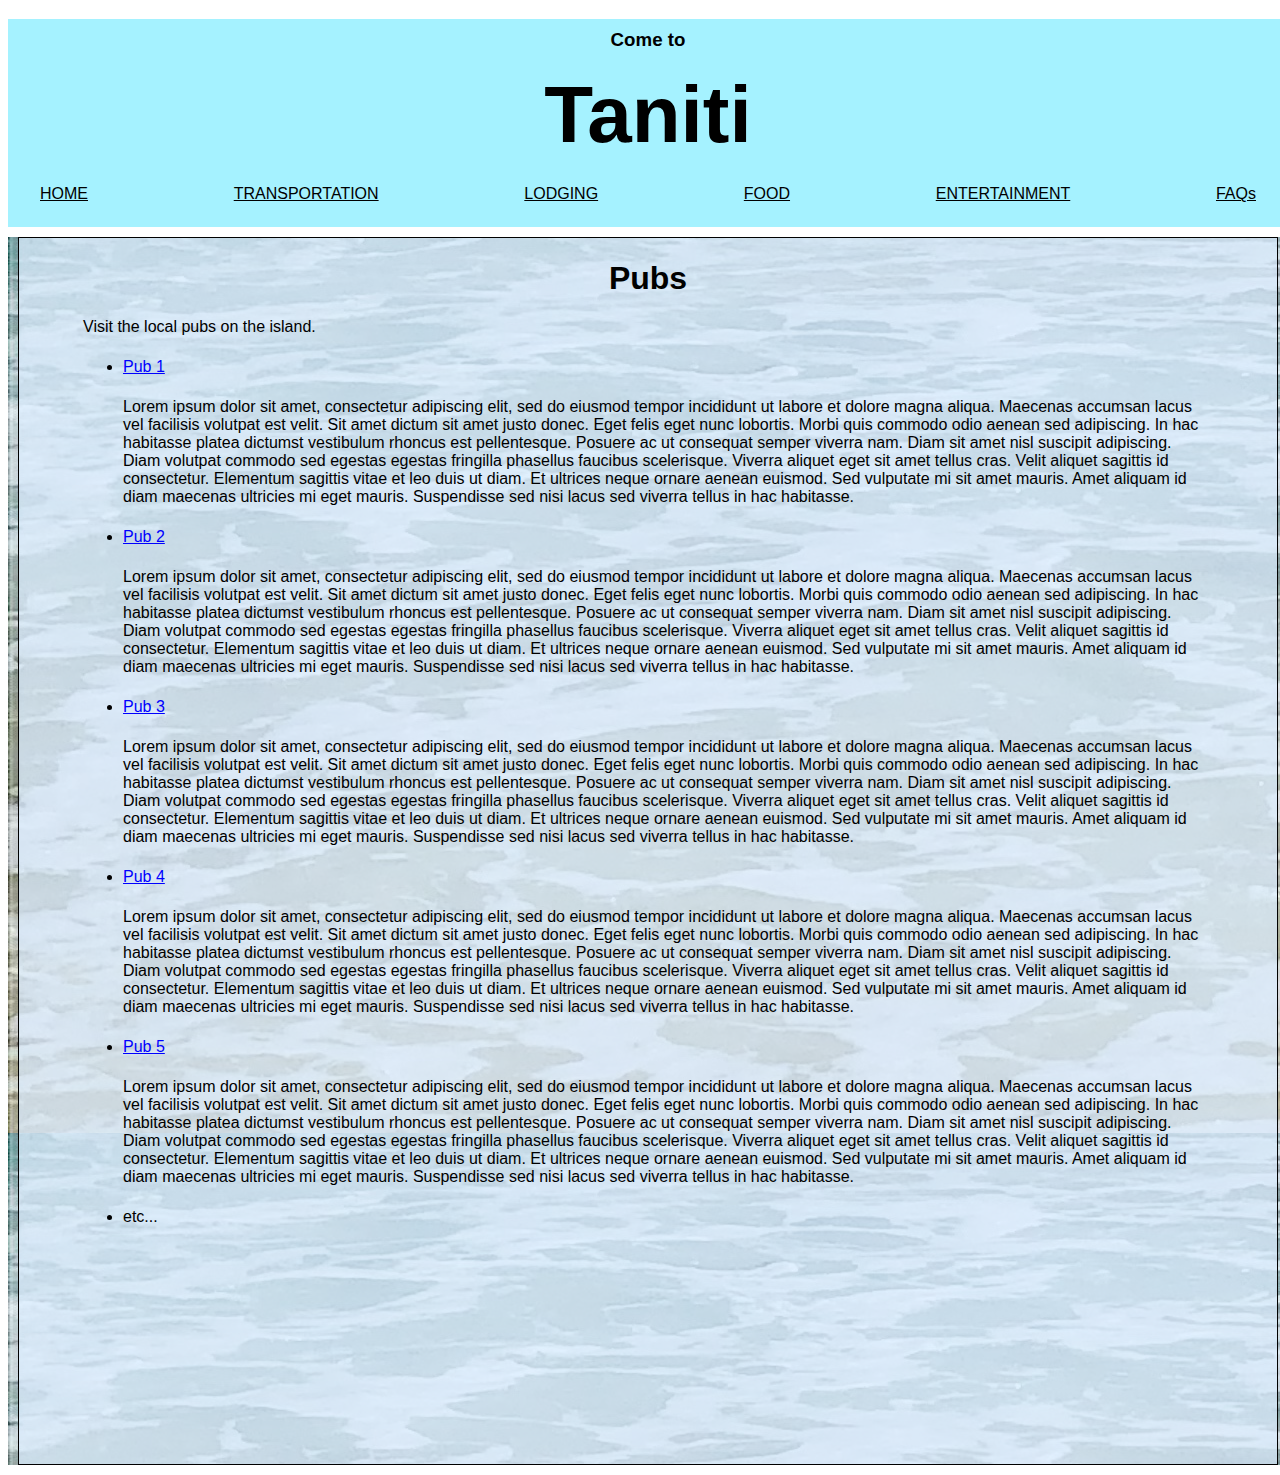
<file: pubs.html>
<!DOCTYPE html>
<html lang="en">
<head>
    <meta charset="UTF-8">
    <meta name="viewport" content="width=device-width, initial-scale=1.0">
    <title>Taniti :: Pubs</title>
    <meta name="description" content="Come see the beautiful island nation of Taniti!">
    <link rel="stylesheet" href="taniti.css">
</head>

<body>
    <header>
        <div class="title">
            <h3>Come to</h3>
            <h1>Taniti</h1>
        </div>
        <nav>
            <a href="index.html">HOME</a>  
            <a href="transportation.html">TRANSPORTATION</a>  
            <a href="lodging.html">LODGING</a>  
            <a href="food.html">FOOD</a>  
            <a href="entertainment.html">ENTERTAINMENT</a>  
            <a href="FAQs.html">FAQs</a>
        </nav>
    </header>
    <main>
        <div class="content">
        <h1>Pubs</h1>
        <p>Visit the local pubs on the island.</p>
        <ul>
            <li><a href="external.html">Pub 1</a></li>
            <p>Lorem ipsum dolor sit amet, consectetur adipiscing elit, sed do eiusmod tempor incididunt ut labore et dolore magna aliqua. Maecenas accumsan lacus vel facilisis volutpat est velit. Sit amet dictum sit amet justo donec. Eget felis eget nunc lobortis. Morbi quis commodo odio aenean sed adipiscing. In hac habitasse platea dictumst vestibulum rhoncus est pellentesque. Posuere ac ut consequat semper viverra nam. Diam sit amet nisl suscipit adipiscing. Diam volutpat commodo sed egestas egestas fringilla phasellus faucibus scelerisque. Viverra aliquet eget sit amet tellus cras. Velit aliquet sagittis id consectetur. Elementum sagittis vitae et leo duis ut diam. Et ultrices neque ornare aenean euismod. Sed vulputate mi sit amet mauris. Amet aliquam id diam maecenas ultricies mi eget mauris. Suspendisse sed nisi lacus sed viverra tellus in hac habitasse.</p>
            <li><a href="external.html">Pub 2</a></li>
            <p>Lorem ipsum dolor sit amet, consectetur adipiscing elit, sed do eiusmod tempor incididunt ut labore et dolore magna aliqua. Maecenas accumsan lacus vel facilisis volutpat est velit. Sit amet dictum sit amet justo donec. Eget felis eget nunc lobortis. Morbi quis commodo odio aenean sed adipiscing. In hac habitasse platea dictumst vestibulum rhoncus est pellentesque. Posuere ac ut consequat semper viverra nam. Diam sit amet nisl suscipit adipiscing. Diam volutpat commodo sed egestas egestas fringilla phasellus faucibus scelerisque. Viverra aliquet eget sit amet tellus cras. Velit aliquet sagittis id consectetur. Elementum sagittis vitae et leo duis ut diam. Et ultrices neque ornare aenean euismod. Sed vulputate mi sit amet mauris. Amet aliquam id diam maecenas ultricies mi eget mauris. Suspendisse sed nisi lacus sed viverra tellus in hac habitasse.</p>
            <li><a href="external.html">Pub 3</a></li>
            <p>Lorem ipsum dolor sit amet, consectetur adipiscing elit, sed do eiusmod tempor incididunt ut labore et dolore magna aliqua. Maecenas accumsan lacus vel facilisis volutpat est velit. Sit amet dictum sit amet justo donec. Eget felis eget nunc lobortis. Morbi quis commodo odio aenean sed adipiscing. In hac habitasse platea dictumst vestibulum rhoncus est pellentesque. Posuere ac ut consequat semper viverra nam. Diam sit amet nisl suscipit adipiscing. Diam volutpat commodo sed egestas egestas fringilla phasellus faucibus scelerisque. Viverra aliquet eget sit amet tellus cras. Velit aliquet sagittis id consectetur. Elementum sagittis vitae et leo duis ut diam. Et ultrices neque ornare aenean euismod. Sed vulputate mi sit amet mauris. Amet aliquam id diam maecenas ultricies mi eget mauris. Suspendisse sed nisi lacus sed viverra tellus in hac habitasse.</p>
            
            <li><a href="external.html">Pub 4</a></li>
            <p>Lorem ipsum dolor sit amet, consectetur adipiscing elit, sed do eiusmod tempor incididunt ut labore et dolore magna aliqua. Maecenas accumsan lacus vel facilisis volutpat est velit. Sit amet dictum sit amet justo donec. Eget felis eget nunc lobortis. Morbi quis commodo odio aenean sed adipiscing. In hac habitasse platea dictumst vestibulum rhoncus est pellentesque. Posuere ac ut consequat semper viverra nam. Diam sit amet nisl suscipit adipiscing. Diam volutpat commodo sed egestas egestas fringilla phasellus faucibus scelerisque. Viverra aliquet eget sit amet tellus cras. Velit aliquet sagittis id consectetur. Elementum sagittis vitae et leo duis ut diam. Et ultrices neque ornare aenean euismod. Sed vulputate mi sit amet mauris. Amet aliquam id diam maecenas ultricies mi eget mauris. Suspendisse sed nisi lacus sed viverra tellus in hac habitasse.</p>
            
            <li><a href="external.html">Pub 5</a></li>
            <p>Lorem ipsum dolor sit amet, consectetur adipiscing elit, sed do eiusmod tempor incididunt ut labore et dolore magna aliqua. Maecenas accumsan lacus vel facilisis volutpat est velit. Sit amet dictum sit amet justo donec. Eget felis eget nunc lobortis. Morbi quis commodo odio aenean sed adipiscing. In hac habitasse platea dictumst vestibulum rhoncus est pellentesque. Posuere ac ut consequat semper viverra nam. Diam sit amet nisl suscipit adipiscing. Diam volutpat commodo sed egestas egestas fringilla phasellus faucibus scelerisque. Viverra aliquet eget sit amet tellus cras. Velit aliquet sagittis id consectetur. Elementum sagittis vitae et leo duis ut diam. Et ultrices neque ornare aenean euismod. Sed vulputate mi sit amet mauris. Amet aliquam id diam maecenas ultricies mi eget mauris. Suspendisse sed nisi lacus sed viverra tellus in hac habitasse.</p>
            
            <li>etc...</li>
        </ul>
        <br><br><br><br><br><br><br><br><br><br><br><br>
        </div>
    </main>
</body>
</html>
</file>
<file: taniti.css>
* {
    font-family: Arial, Helvetica, sans-serif;
    color: #000000;
}

header {
    text-align: center;
    background-color: #a5f2ff;
    width: 100vw;
}

.title h3 {
    padding-top: 10px;
}

.title h1 {
    font-size: 5em;
    margin-top: 0%;
    margin-bottom: 0%;
}

nav {
    display: flex;
    justify-content: space-between;
    padding: 1em;
}

nav a {
    padding: 0.5em 1em;
    color: #000000;
}

nav a:visited {
    color:#000000;
}

nav a:hover {
    color: blue;
}

.tanitihero {
    width: 100vw;
}

main {
    background-image: url(assets/waves.jpg);
    width: 100vw;
}

.content {
    background-color: rgba(220, 238, 255, .75);
    margin: 10px;
    padding-left: 5%;
    padding-right: 5%;
    border: solid black 1px;
}

main a {
    color: blue;
}
main a:hover {
    color: rgb(0, 153, 255);
}

h1 {
    text-align: center;
}

li {
    line-height: 30px;
}

.images {
    display: flex;
    justify-content: space-between;
}
</file>
